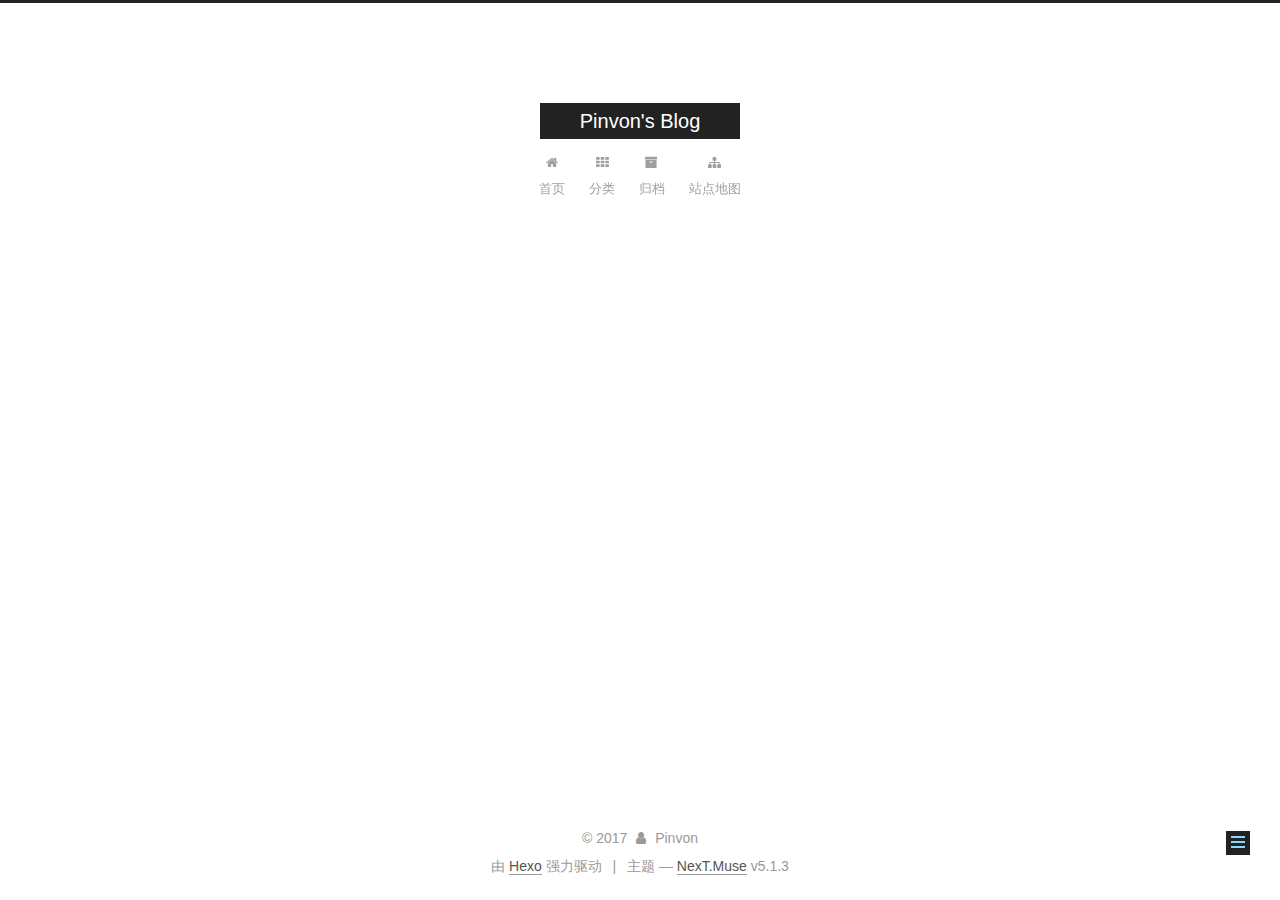
<file: categories/index.html>
<!DOCTYPE html>



  


<html class="theme-next muse use-motion" lang="zh-Hans">
<head>
  <!-- hexo-inject:begin --><!-- hexo-inject:end --><meta charset="UTF-8"/>
<meta http-equiv="X-UA-Compatible" content="IE=edge" />
<meta name="viewport" content="width=device-width, initial-scale=1, maximum-scale=1"/>
<meta name="theme-color" content="#222">









<meta http-equiv="Cache-Control" content="no-transform" />
<meta http-equiv="Cache-Control" content="no-siteapp" />
















  
  
  <link href="/lib/fancybox/source/jquery.fancybox.css?v=2.1.5" rel="stylesheet" type="text/css" />







<link href="/lib/font-awesome/css/font-awesome.min.css?v=4.6.2" rel="stylesheet" type="text/css" />

<link href="/css/main.css?v=5.1.3" rel="stylesheet" type="text/css" />


  <link rel="apple-touch-icon" sizes="180x180" href="/images/apple-touch-icon.png?v=5.1.3">


  <link rel="icon" type="image/png" sizes="32x32" href="/images/favicon-32x32.png?v=5.1.3">


  <link rel="icon" type="image/png" sizes="16x16" href="/images/favicon-16x16.png?v=5.1.3">


  <link rel="mask-icon" href="/images/logo.svg?v=5.1.3" color="#222">





  <meta name="keywords" content="Hexo, NexT" />










<meta name="description" content="所见，所闻，所思，所想">
<meta property="og:type" content="website">
<meta property="og:title" content="categories">
<meta property="og:url" content="http://yoursite.com/categories/index.html">
<meta property="og:site_name" content="Pinvon&#39;s Blog">
<meta property="og:description" content="所见，所闻，所思，所想">
<meta property="og:locale" content="zh-Hans">
<meta property="og:updated_time" content="2017-12-27T07:12:53.998Z">
<meta name="twitter:card" content="summary">
<meta name="twitter:title" content="categories">
<meta name="twitter:description" content="所见，所闻，所思，所想">



<script type="text/javascript" id="hexo.configurations">
  var NexT = window.NexT || {};
  var CONFIG = {
    root: '/',
    scheme: 'Muse',
    version: '5.1.3',
    sidebar: {"position":"left","display":"post","offset":12,"b2t":false,"scrollpercent":false,"onmobile":false},
    fancybox: true,
    tabs: true,
    motion: {"enable":true,"async":false,"transition":{"post_block":"fadeIn","post_header":"slideDownIn","post_body":"slideDownIn","coll_header":"slideLeftIn","sidebar":"slideUpIn"}},
    duoshuo: {
      userId: '0',
      author: '博主'
    },
    algolia: {
      applicationID: '',
      apiKey: '',
      indexName: '',
      hits: {"per_page":10},
      labels: {"input_placeholder":"Search for Posts","hits_empty":"We didn't find any results for the search: ${query}","hits_stats":"${hits} results found in ${time} ms"}
    }
  };
</script>



  <link rel="canonical" href="http://yoursite.com/categories/"/>





  <title>categories | Pinvon's Blog</title><!-- hexo-inject:begin --><!-- hexo-inject:end -->
  








</head>

<body itemscope itemtype="http://schema.org/WebPage" lang="zh-Hans">

  
  
    
  

  <!-- hexo-inject:begin --><!-- hexo-inject:end --><div class="container sidebar-position-left page-post-detail">
    <div class="headband"></div>

    <header id="header" class="header" itemscope itemtype="http://schema.org/WPHeader">
      <div class="header-inner"><div class="site-brand-wrapper">
  <div class="site-meta ">
    

    <div class="custom-logo-site-title">
      <a href="/"  class="brand" rel="start">
        <span class="logo-line-before"><i></i></span>
        <span class="site-title">Pinvon's Blog</span>
        <span class="logo-line-after"><i></i></span>
      </a>
    </div>
      
        <p class="site-subtitle"></p>
      
  </div>

  <div class="site-nav-toggle">
    <button>
      <span class="btn-bar"></span>
      <span class="btn-bar"></span>
      <span class="btn-bar"></span>
    </button>
  </div>
</div>

<nav class="site-nav">
  

  
    <ul id="menu" class="menu">
      
        
        <li class="menu-item menu-item-home">
          <a href="/" rel="section">
            
              <i class="menu-item-icon fa fa-fw fa-home"></i> <br />
            
            首页
          </a>
        </li>
      
        
        <li class="menu-item menu-item-categories">
          <a href="/categories/" rel="section">
            
              <i class="menu-item-icon fa fa-fw fa-th"></i> <br />
            
            分类
          </a>
        </li>
      
        
        <li class="menu-item menu-item-archives">
          <a href="/archives/" rel="section">
            
              <i class="menu-item-icon fa fa-fw fa-archive"></i> <br />
            
            归档
          </a>
        </li>
      
        
        <li class="menu-item menu-item-sitemap">
          <a href="/sitemap.xml" rel="section">
            
              <i class="menu-item-icon fa fa-fw fa-sitemap"></i> <br />
            
            站点地图
          </a>
        </li>
      

      
    </ul>
  

  
</nav>



 </div>
    </header>

    <main id="main" class="main">
      <div class="main-inner">
        <div class="content-wrap">
          <div id="content" class="content">
            

  <div id="posts" class="posts-expand">
    
    
    
    <div class="post-block page">
      <header class="post-header">

	<h1 class="post-title" itemprop="name headline">categories</h1>



</header>

      
      
      
      <div class="post-body">
        
        
          <div class="category-all-page">
            <div class="category-all-title">
                目前共计 3 个分类
            </div>
            <div class="category-all">
              <ul class="category-list"><li class="category-list-item"><a class="category-list-link" href="/categories/Hexo/">Hexo</a><span class="category-list-count">1</span></li><li class="category-list-item"><a class="category-list-link" href="/categories/每日论文/">每日论文</a><span class="category-list-count">1</span></li><li class="category-list-item"><a class="category-list-link" href="/categories/网络安全态势感知/">网络安全态势感知</a><span class="category-list-count">1</span></li></ul>
            </div>
          </div>
        
      </div>
      
      
      
    </div>
    
    
    
  </div>


          </div>
          


          

        </div>
        
          
  
  <div class="sidebar-toggle">
    <div class="sidebar-toggle-line-wrap">
      <span class="sidebar-toggle-line sidebar-toggle-line-first"></span>
      <span class="sidebar-toggle-line sidebar-toggle-line-middle"></span>
      <span class="sidebar-toggle-line sidebar-toggle-line-last"></span>
    </div>
  </div>

  <aside id="sidebar" class="sidebar">
    
    <div class="sidebar-inner">

      

      

      <section class="site-overview-wrap sidebar-panel sidebar-panel-active">
        <div class="site-overview">
          <div class="site-author motion-element" itemprop="author" itemscope itemtype="http://schema.org/Person">
            
              <img class="site-author-image" itemprop="image"
                src="/images/avatar.png"
                alt="Pinvon" />
            
              <p class="site-author-name" itemprop="name">Pinvon</p>
              <p class="site-description motion-element" itemprop="description">所见，所闻，所思，所想</p>
          </div>

          <nav class="site-state motion-element">

            
              <div class="site-state-item site-state-posts">
              
                <a href="/archives/">
              
                  <span class="site-state-item-count">3</span>
                  <span class="site-state-item-name">日志</span>
                </a>
              </div>
            

            
              
              
              <div class="site-state-item site-state-categories">
                <a href="/categories/index.html">
                  <span class="site-state-item-count">3</span>
                  <span class="site-state-item-name">分类</span>
                </a>
              </div>
            

            

          </nav>

          

          <div class="links-of-author motion-element">
            
          </div>

          
          

          
          

          

        </div>
      </section>

      

      

    </div>
  </aside>


        
      </div>
    </main>

    <footer id="footer" class="footer">
      <div class="footer-inner">
        <div class="copyright">&copy; <span itemprop="copyrightYear">2017</span>
  <span class="with-love">
    <i class="fa fa-user"></i>
  </span>
  <span class="author" itemprop="copyrightHolder">Pinvon</span>

  
</div>


  <div class="powered-by">由 <a class="theme-link" target="_blank" href="https://hexo.io">Hexo</a> 强力驱动</div>



  <span class="post-meta-divider">|</span>



  <div class="theme-info">主题 &mdash; <a class="theme-link" target="_blank" href="https://github.com/iissnan/hexo-theme-next">NexT.Muse</a> v5.1.3</div>




        







        
      </div>
    </footer>

    
      <div class="back-to-top">
        <i class="fa fa-arrow-up"></i>
        
      </div>
    

  </div>

  

<script type="text/javascript">
  if (Object.prototype.toString.call(window.Promise) !== '[object Function]') {
    window.Promise = null;
  }
</script>









  












  
  <script type="text/javascript" src="/lib/jquery/index.js?v=2.1.3"></script>

  
  <script type="text/javascript" src="/lib/fastclick/lib/fastclick.min.js?v=1.0.6"></script>

  
  <script type="text/javascript" src="/lib/jquery_lazyload/jquery.lazyload.js?v=1.9.7"></script>

  
  <script type="text/javascript" src="/lib/velocity/velocity.min.js?v=1.2.1"></script>

  
  <script type="text/javascript" src="/lib/velocity/velocity.ui.min.js?v=1.2.1"></script>

  
  <script type="text/javascript" src="/lib/fancybox/source/jquery.fancybox.pack.js?v=2.1.5"></script>


  


  <script type="text/javascript" src="/js/src/utils.js?v=5.1.3"></script>

  <script type="text/javascript" src="/js/src/motion.js?v=5.1.3"></script>



  
  

  
  <script type="text/javascript" src="/js/src/scrollspy.js?v=5.1.3"></script>
<script type="text/javascript" src="/js/src/post-details.js?v=5.1.3"></script>



  


  <script type="text/javascript" src="/js/src/bootstrap.js?v=5.1.3"></script><!-- hexo-inject:begin --><!-- hexo-inject:end -->



  


  




	





  





  








  





  

  

  

  
  


  

  

</body>
</html>
</file>
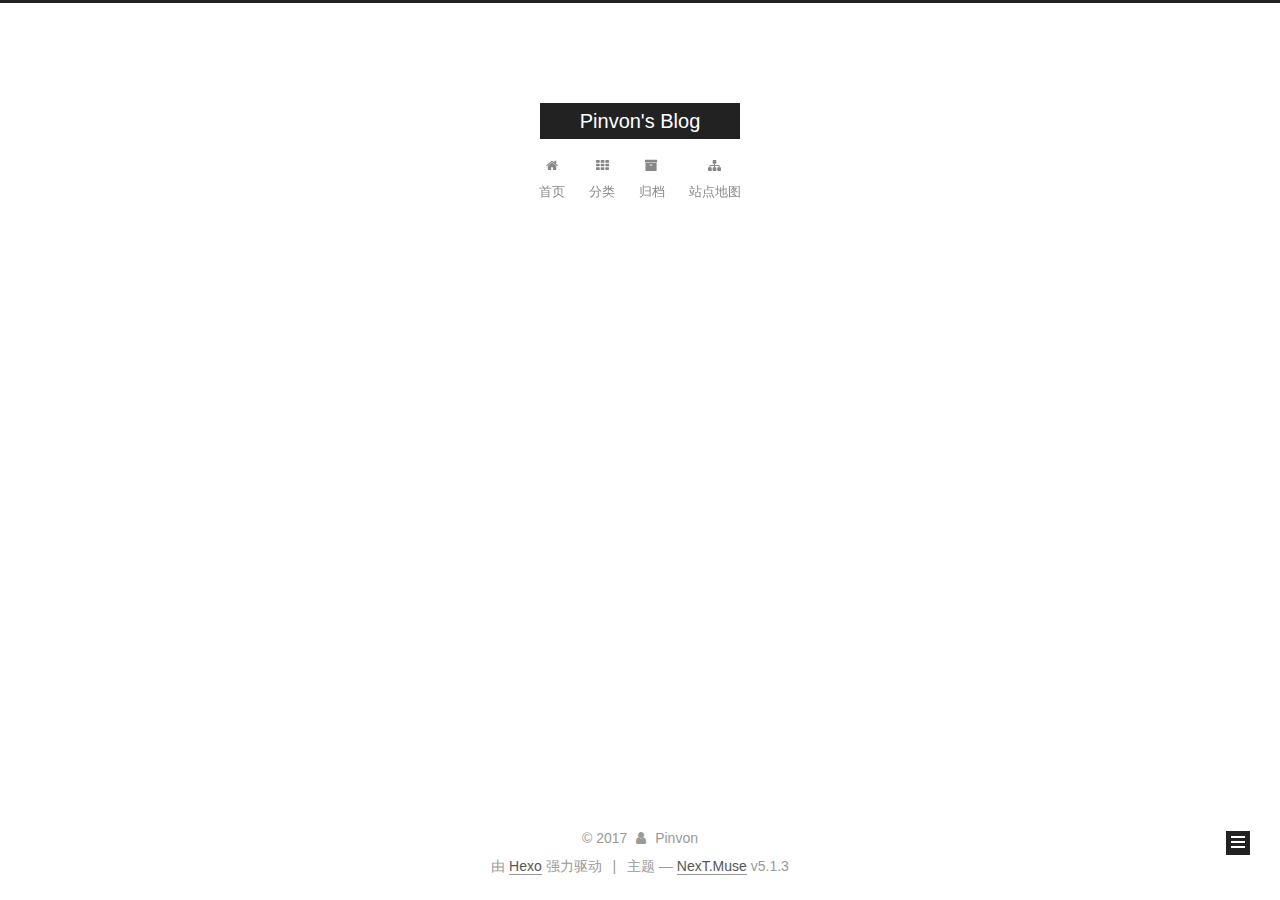
<file: archives/2017/index.html>
<!DOCTYPE html>



  


<html class="theme-next muse use-motion" lang="zh-Hans">
<head>
  <meta charset="UTF-8"/>
<meta http-equiv="X-UA-Compatible" content="IE=edge" />
<meta name="viewport" content="width=device-width, initial-scale=1, maximum-scale=1"/>
<meta name="theme-color" content="#222">









<meta http-equiv="Cache-Control" content="no-transform" />
<meta http-equiv="Cache-Control" content="no-siteapp" />
















  
  
  <link href="/lib/fancybox/source/jquery.fancybox.css?v=2.1.5" rel="stylesheet" type="text/css" />







<link href="/lib/font-awesome/css/font-awesome.min.css?v=4.6.2" rel="stylesheet" type="text/css" />

<link href="/css/main.css?v=5.1.3" rel="stylesheet" type="text/css" />


  <link rel="apple-touch-icon" sizes="180x180" href="/images/apple-touch-icon.png?v=5.1.3">


  <link rel="icon" type="image/png" sizes="32x32" href="/images/favicon-32x32.png?v=5.1.3">


  <link rel="icon" type="image/png" sizes="16x16" href="/images/favicon-16x16.png?v=5.1.3">


  <link rel="mask-icon" href="/images/logo.svg?v=5.1.3" color="#222">





  <meta name="keywords" content="Hexo, NexT" />










<meta name="description" content="所见，所闻，所思，所想">
<meta property="og:type" content="website">
<meta property="og:title" content="Pinvon&#39;s Blog">
<meta property="og:url" content="http://yoursite.com/archives/2017/index.html">
<meta property="og:site_name" content="Pinvon&#39;s Blog">
<meta property="og:description" content="所见，所闻，所思，所想">
<meta property="og:locale" content="zh-Hans">
<meta name="twitter:card" content="summary">
<meta name="twitter:title" content="Pinvon&#39;s Blog">
<meta name="twitter:description" content="所见，所闻，所思，所想">



<script type="text/javascript" id="hexo.configurations">
  var NexT = window.NexT || {};
  var CONFIG = {
    root: '/',
    scheme: 'Muse',
    version: '5.1.3',
    sidebar: {"position":"left","display":"post","offset":12,"b2t":false,"scrollpercent":false,"onmobile":false},
    fancybox: true,
    tabs: true,
    motion: {"enable":true,"async":false,"transition":{"post_block":"fadeIn","post_header":"slideDownIn","post_body":"slideDownIn","coll_header":"slideLeftIn","sidebar":"slideUpIn"}},
    duoshuo: {
      userId: '0',
      author: '博主'
    },
    algolia: {
      applicationID: '',
      apiKey: '',
      indexName: '',
      hits: {"per_page":10},
      labels: {"input_placeholder":"Search for Posts","hits_empty":"We didn't find any results for the search: ${query}","hits_stats":"${hits} results found in ${time} ms"}
    }
  };
</script>



  <link rel="canonical" href="http://yoursite.com/archives/2017/"/>





  <title>归档 | Pinvon's Blog</title>
  








</head>

<body itemscope itemtype="http://schema.org/WebPage" lang="zh-Hans">

  
  
    
  

  <div class="container sidebar-position-left page-archive">
    <div class="headband"></div>

    <header id="header" class="header" itemscope itemtype="http://schema.org/WPHeader">
      <div class="header-inner"><div class="site-brand-wrapper">
  <div class="site-meta ">
    

    <div class="custom-logo-site-title">
      <a href="/"  class="brand" rel="start">
        <span class="logo-line-before"><i></i></span>
        <span class="site-title">Pinvon's Blog</span>
        <span class="logo-line-after"><i></i></span>
      </a>
    </div>
      
        <p class="site-subtitle"></p>
      
  </div>

  <div class="site-nav-toggle">
    <button>
      <span class="btn-bar"></span>
      <span class="btn-bar"></span>
      <span class="btn-bar"></span>
    </button>
  </div>
</div>

<nav class="site-nav">
  

  
    <ul id="menu" class="menu">
      
        
        <li class="menu-item menu-item-home">
          <a href="/" rel="section">
            
              <i class="menu-item-icon fa fa-fw fa-home"></i> <br />
            
            首页
          </a>
        </li>
      
        
        <li class="menu-item menu-item-categories">
          <a href="/categories/" rel="section">
            
              <i class="menu-item-icon fa fa-fw fa-th"></i> <br />
            
            分类
          </a>
        </li>
      
        
        <li class="menu-item menu-item-archives">
          <a href="/archives/" rel="section">
            
              <i class="menu-item-icon fa fa-fw fa-archive"></i> <br />
            
            归档
          </a>
        </li>
      
        
        <li class="menu-item menu-item-sitemap">
          <a href="/sitemap.xml" rel="section">
            
              <i class="menu-item-icon fa fa-fw fa-sitemap"></i> <br />
            
            站点地图
          </a>
        </li>
      

      
    </ul>
  

  
</nav>



 </div>
    </header>

    <main id="main" class="main">
      <div class="main-inner">
        <div class="content-wrap">
          <div id="content" class="content">
            

  
  
  
  <div class="post-block archive">
    <div id="posts" class="posts-collapse">
      <span class="archive-move-on"></span>

      <span class="archive-page-counter">
        
        
        
          
        
        嗯..! 目前共计 1 篇日志。 继续努力。
      </span>

      

        
        
        

        
          
          <div class="collection-title">
            <h1 class="archive-year" id="archive-year-2017">2017</h1>
          </div>
        
        

        

  <article class="post post-type-normal" itemscope itemtype="http://schema.org/Article">
    <header class="post-header">

      <h2 class="post-title">
        
            <a class="post-title-link" href="/2017/12/27/Github-Pages-Hexo-博客搭建/" itemprop="url">
              
                <span itemprop="name">Github Pages + Hexo 博客搭建</span>
              
            </a>
        
      </h2>

      <div class="post-meta">
        <time class="post-time" itemprop="dateCreated"
              datetime="2017-12-27T14:22:58+08:00"
              content="2017-12-27" >
          12-27
        </time>
      </div>

    </header>
  </article>



      

    </div>
  </div>
  
  
  

  



          </div>
          


          

        </div>
        
          
  
  <div class="sidebar-toggle">
    <div class="sidebar-toggle-line-wrap">
      <span class="sidebar-toggle-line sidebar-toggle-line-first"></span>
      <span class="sidebar-toggle-line sidebar-toggle-line-middle"></span>
      <span class="sidebar-toggle-line sidebar-toggle-line-last"></span>
    </div>
  </div>

  <aside id="sidebar" class="sidebar">
    
    <div class="sidebar-inner">

      

      

      <section class="site-overview-wrap sidebar-panel sidebar-panel-active">
        <div class="site-overview">
          <div class="site-author motion-element" itemprop="author" itemscope itemtype="http://schema.org/Person">
            
              <img class="site-author-image" itemprop="image"
                src="/images/avatar.png"
                alt="Pinvon" />
            
              <p class="site-author-name" itemprop="name">Pinvon</p>
              <p class="site-description motion-element" itemprop="description">所见，所闻，所思，所想</p>
          </div>

          <nav class="site-state motion-element">

            
              <div class="site-state-item site-state-posts">
              
                <a href="/archives/">
              
                  <span class="site-state-item-count">1</span>
                  <span class="site-state-item-name">日志</span>
                </a>
              </div>
            

            
              
              
              <div class="site-state-item site-state-categories">
                <a href="/categories/index.html">
                  <span class="site-state-item-count">2</span>
                  <span class="site-state-item-name">分类</span>
                </a>
              </div>
            

            

          </nav>

          

          <div class="links-of-author motion-element">
            
          </div>

          
          

          
          

          

        </div>
      </section>

      

      

    </div>
  </aside>


        
      </div>
    </main>

    <footer id="footer" class="footer">
      <div class="footer-inner">
        <div class="copyright">&copy; <span itemprop="copyrightYear">2017</span>
  <span class="with-love">
    <i class="fa fa-user"></i>
  </span>
  <span class="author" itemprop="copyrightHolder">Pinvon</span>

  
</div>


  <div class="powered-by">由 <a class="theme-link" target="_blank" href="https://hexo.io">Hexo</a> 强力驱动</div>



  <span class="post-meta-divider">|</span>



  <div class="theme-info">主题 &mdash; <a class="theme-link" target="_blank" href="https://github.com/iissnan/hexo-theme-next">NexT.Muse</a> v5.1.3</div>




        







        
      </div>
    </footer>

    
      <div class="back-to-top">
        <i class="fa fa-arrow-up"></i>
        
      </div>
    

  </div>

  

<script type="text/javascript">
  if (Object.prototype.toString.call(window.Promise) !== '[object Function]') {
    window.Promise = null;
  }
</script>









  












  
  <script type="text/javascript" src="/lib/jquery/index.js?v=2.1.3"></script>

  
  <script type="text/javascript" src="/lib/fastclick/lib/fastclick.min.js?v=1.0.6"></script>

  
  <script type="text/javascript" src="/lib/jquery_lazyload/jquery.lazyload.js?v=1.9.7"></script>

  
  <script type="text/javascript" src="/lib/velocity/velocity.min.js?v=1.2.1"></script>

  
  <script type="text/javascript" src="/lib/velocity/velocity.ui.min.js?v=1.2.1"></script>

  
  <script type="text/javascript" src="/lib/fancybox/source/jquery.fancybox.pack.js?v=2.1.5"></script>


  


  <script type="text/javascript" src="/js/src/utils.js?v=5.1.3"></script>

  <script type="text/javascript" src="/js/src/motion.js?v=5.1.3"></script>



  
  

  

  


  <script type="text/javascript" src="/js/src/bootstrap.js?v=5.1.3"></script>



  


  




	





  





  








  





  

  

  

  

  

  

</body>
</html>
</file>
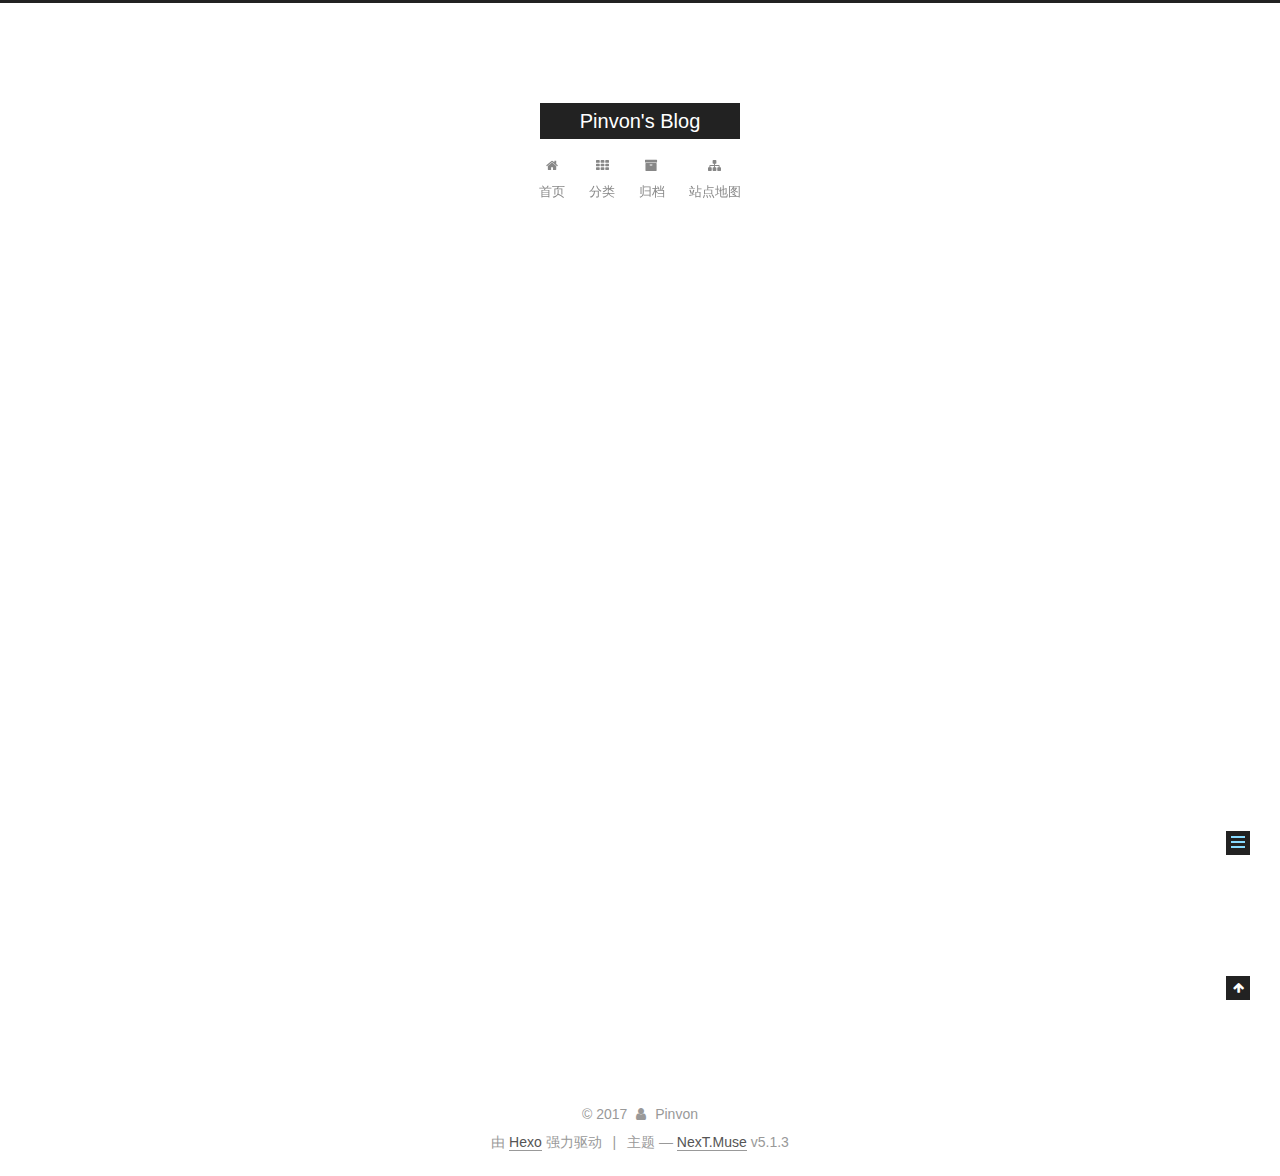
<file: 2017/12/27/A-predictive-framework-for-cyber-security-analytics-using-attack-graphs/index.html>
<!DOCTYPE html>



  


<html class="theme-next muse use-motion" lang="zh-Hans">
<head>
  <!-- hexo-inject:begin --><!-- hexo-inject:end --><meta charset="UTF-8"/>
<meta http-equiv="X-UA-Compatible" content="IE=edge" />
<meta name="viewport" content="width=device-width, initial-scale=1, maximum-scale=1"/>
<meta name="theme-color" content="#222">









<meta http-equiv="Cache-Control" content="no-transform" />
<meta http-equiv="Cache-Control" content="no-siteapp" />
















  
  
  <link href="/lib/fancybox/source/jquery.fancybox.css?v=2.1.5" rel="stylesheet" type="text/css" />







<link href="/lib/font-awesome/css/font-awesome.min.css?v=4.6.2" rel="stylesheet" type="text/css" />

<link href="/css/main.css?v=5.1.3" rel="stylesheet" type="text/css" />


  <link rel="apple-touch-icon" sizes="180x180" href="/images/apple-touch-icon.png?v=5.1.3">


  <link rel="icon" type="image/png" sizes="32x32" href="/images/favicon-32x32.png?v=5.1.3">


  <link rel="icon" type="image/png" sizes="16x16" href="/images/favicon-16x16.png?v=5.1.3">


  <link rel="mask-icon" href="/images/logo.svg?v=5.1.3" color="#222">





  <meta name="keywords" content="Hexo, NexT" />










<meta name="description" content="A predictive framework for cyber security analytics using attack graphs摘要 问题：不足以为企业提供风险管理决策。  方案：随机安全框架，考虑了漏洞在一定时间内会变化的情况下，对安全状态进行量化。  创新点：目前攻击图方面的研究，没有将漏洞会随时间变化的情况考虑在内。  nonhomogeneous model（非均匀框架），包">
<meta property="og:type" content="article">
<meta property="og:title" content="A predictive framework for cyber security analytics using attack graphs">
<meta property="og:url" content="http://yoursite.com/2017/12/27/A-predictive-framework-for-cyber-security-analytics-using-attack-graphs/index.html">
<meta property="og:site_name" content="Pinvon&#39;s Blog">
<meta property="og:description" content="A predictive framework for cyber security analytics using attack graphs摘要 问题：不足以为企业提供风险管理决策。  方案：随机安全框架，考虑了漏洞在一定时间内会变化的情况下，对安全状态进行量化。  创新点：目前攻击图方面的研究，没有将漏洞会随时间变化的情况考虑在内。  nonhomogeneous model（非均匀框架），包">
<meta property="og:locale" content="zh-Hans">
<meta property="og:updated_time" content="2017-12-27T14:54:27.099Z">
<meta name="twitter:card" content="summary">
<meta name="twitter:title" content="A predictive framework for cyber security analytics using attack graphs">
<meta name="twitter:description" content="A predictive framework for cyber security analytics using attack graphs摘要 问题：不足以为企业提供风险管理决策。  方案：随机安全框架，考虑了漏洞在一定时间内会变化的情况下，对安全状态进行量化。  创新点：目前攻击图方面的研究，没有将漏洞会随时间变化的情况考虑在内。  nonhomogeneous model（非均匀框架），包">



<script type="text/javascript" id="hexo.configurations">
  var NexT = window.NexT || {};
  var CONFIG = {
    root: '/',
    scheme: 'Muse',
    version: '5.1.3',
    sidebar: {"position":"left","display":"post","offset":12,"b2t":false,"scrollpercent":false,"onmobile":false},
    fancybox: true,
    tabs: true,
    motion: {"enable":true,"async":false,"transition":{"post_block":"fadeIn","post_header":"slideDownIn","post_body":"slideDownIn","coll_header":"slideLeftIn","sidebar":"slideUpIn"}},
    duoshuo: {
      userId: '0',
      author: '博主'
    },
    algolia: {
      applicationID: '',
      apiKey: '',
      indexName: '',
      hits: {"per_page":10},
      labels: {"input_placeholder":"Search for Posts","hits_empty":"We didn't find any results for the search: ${query}","hits_stats":"${hits} results found in ${time} ms"}
    }
  };
</script>



  <link rel="canonical" href="http://yoursite.com/2017/12/27/A-predictive-framework-for-cyber-security-analytics-using-attack-graphs/"/>





  <title>A predictive framework for cyber security analytics using attack graphs | Pinvon's Blog</title><!-- hexo-inject:begin --><!-- hexo-inject:end -->
  








</head>

<body itemscope itemtype="http://schema.org/WebPage" lang="zh-Hans">

  
  
    
  

  <!-- hexo-inject:begin --><!-- hexo-inject:end --><div class="container sidebar-position-left page-post-detail">
    <div class="headband"></div>

    <header id="header" class="header" itemscope itemtype="http://schema.org/WPHeader">
      <div class="header-inner"><div class="site-brand-wrapper">
  <div class="site-meta ">
    

    <div class="custom-logo-site-title">
      <a href="/"  class="brand" rel="start">
        <span class="logo-line-before"><i></i></span>
        <span class="site-title">Pinvon's Blog</span>
        <span class="logo-line-after"><i></i></span>
      </a>
    </div>
      
        <p class="site-subtitle"></p>
      
  </div>

  <div class="site-nav-toggle">
    <button>
      <span class="btn-bar"></span>
      <span class="btn-bar"></span>
      <span class="btn-bar"></span>
    </button>
  </div>
</div>

<nav class="site-nav">
  

  
    <ul id="menu" class="menu">
      
        
        <li class="menu-item menu-item-home">
          <a href="/" rel="section">
            
              <i class="menu-item-icon fa fa-fw fa-home"></i> <br />
            
            首页
          </a>
        </li>
      
        
        <li class="menu-item menu-item-categories">
          <a href="/categories/" rel="section">
            
              <i class="menu-item-icon fa fa-fw fa-th"></i> <br />
            
            分类
          </a>
        </li>
      
        
        <li class="menu-item menu-item-archives">
          <a href="/archives/" rel="section">
            
              <i class="menu-item-icon fa fa-fw fa-archive"></i> <br />
            
            归档
          </a>
        </li>
      
        
        <li class="menu-item menu-item-sitemap">
          <a href="/sitemap.xml" rel="section">
            
              <i class="menu-item-icon fa fa-fw fa-sitemap"></i> <br />
            
            站点地图
          </a>
        </li>
      

      
    </ul>
  

  
</nav>



 </div>
    </header>

    <main id="main" class="main">
      <div class="main-inner">
        <div class="content-wrap">
          <div id="content" class="content">
            

  <div id="posts" class="posts-expand">
    

  

  
  
  

  <article class="post post-type-normal" itemscope itemtype="http://schema.org/Article">
  
  
  
  <div class="post-block">
    <link itemprop="mainEntityOfPage" href="http://yoursite.com/2017/12/27/A-predictive-framework-for-cyber-security-analytics-using-attack-graphs/">

    <span hidden itemprop="author" itemscope itemtype="http://schema.org/Person">
      <meta itemprop="name" content="Pinvon">
      <meta itemprop="description" content="">
      <meta itemprop="image" content="/images/avatar.png">
    </span>

    <span hidden itemprop="publisher" itemscope itemtype="http://schema.org/Organization">
      <meta itemprop="name" content="Pinvon's Blog">
    </span>

    
      <header class="post-header">

        
        
          <h1 class="post-title" itemprop="name headline">A predictive framework for cyber security analytics using attack graphs</h1>
        

        <div class="post-meta">
          <span class="post-time">
            
              <span class="post-meta-item-icon">
                <i class="fa fa-calendar-o"></i>
              </span>
              
                <span class="post-meta-item-text">发表于</span>
              
              <time title="创建于" itemprop="dateCreated datePublished" datetime="2017-12-27T22:16:02+08:00">
                2017-12-27
              </time>
            

            

            
          </span>

          
            <span class="post-category" >
            
              <span class="post-meta-divider">|</span>
            
              <span class="post-meta-item-icon">
                <i class="fa fa-folder-o"></i>
              </span>
              
                <span class="post-meta-item-text">分类于</span>
              
              
                <span itemprop="about" itemscope itemtype="http://schema.org/Thing">
                  <a href="/categories/每日论文/" itemprop="url" rel="index">
                    <span itemprop="name">每日论文</span>
                  </a>
                </span>

                
                
              
            </span>
          

          
            
          

          
          

          

          

          

        </div>
      </header>
    

    
    
    
    <div class="post-body" itemprop="articleBody">

      
      

      
        <h1 id="A-predictive-framework-for-cyber-security-analytics-using-attack-graphs"><a href="#A-predictive-framework-for-cyber-security-analytics-using-attack-graphs" class="headerlink" title="A predictive framework for cyber security analytics using attack graphs"></a>A predictive framework for cyber security analytics using attack graphs</h1><h2 id="摘要"><a href="#摘要" class="headerlink" title="摘要"></a>摘要</h2><ul>
<li><p>问题：不足以为企业提供风险管理决策。</p>
</li>
<li><p>方案：随机安全框架，考虑了漏洞在一定时间内会变化的情况下，对安全状态进行量化。</p>
</li>
<li>创新点：目前攻击图方面的研究，没有将漏洞会随时间变化的情况考虑在内。</li>
</ul>
<p>nonhomogeneous model（非均匀框架），包含了与漏洞年龄相关的时间，使用Frei’s Vulnerability Lifecycle model来估计daily transition-probability matrices（每日转换概率矩阵），使用可信CVSS度量域来分析给定网络所有漏洞的可利用性和造成的影响。</p>
<h2 id="生词"><a href="#生词" class="headerlink" title="生词"></a>生词</h2><p>adequately 足够<br>stochastic 随机</p>

      
    </div>
    
    
    

    

    

    

    <footer class="post-footer">
      

      
      
      

      
        <div class="post-nav">
          <div class="post-nav-next post-nav-item">
            
              <a href="/2017/12/27/Github-Pages-Hexo-博客搭建/" rel="next" title="Github Pages + Hexo 博客搭建">
                <i class="fa fa-chevron-left"></i> Github Pages + Hexo 博客搭建
              </a>
            
          </div>

          <span class="post-nav-divider"></span>

          <div class="post-nav-prev post-nav-item">
            
              <a href="/2017/12/28/网络安全态势预测/" rel="prev" title="网络安全态势预测">
                网络安全态势预测 <i class="fa fa-chevron-right"></i>
              </a>
            
          </div>
        </div>
      

      
      
    </footer>
  </div>
  
  
  
  </article>



    <div class="post-spread">
      
    </div>
  </div>


          </div>
          


          
  


        </div>
        
          
  
  <div class="sidebar-toggle">
    <div class="sidebar-toggle-line-wrap">
      <span class="sidebar-toggle-line sidebar-toggle-line-first"></span>
      <span class="sidebar-toggle-line sidebar-toggle-line-middle"></span>
      <span class="sidebar-toggle-line sidebar-toggle-line-last"></span>
    </div>
  </div>

  <aside id="sidebar" class="sidebar">
    
    <div class="sidebar-inner">

      

      
        <ul class="sidebar-nav motion-element">
          <li class="sidebar-nav-toc sidebar-nav-active" data-target="post-toc-wrap">
            文章目录
          </li>
          <li class="sidebar-nav-overview" data-target="site-overview-wrap">
            站点概览
          </li>
        </ul>
      

      <section class="site-overview-wrap sidebar-panel">
        <div class="site-overview">
          <div class="site-author motion-element" itemprop="author" itemscope itemtype="http://schema.org/Person">
            
              <img class="site-author-image" itemprop="image"
                src="/images/avatar.png"
                alt="Pinvon" />
            
              <p class="site-author-name" itemprop="name">Pinvon</p>
              <p class="site-description motion-element" itemprop="description">所见，所闻，所思，所想</p>
          </div>

          <nav class="site-state motion-element">

            
              <div class="site-state-item site-state-posts">
              
                <a href="/archives/">
              
                  <span class="site-state-item-count">3</span>
                  <span class="site-state-item-name">日志</span>
                </a>
              </div>
            

            
              
              
              <div class="site-state-item site-state-categories">
                <a href="/categories/index.html">
                  <span class="site-state-item-count">3</span>
                  <span class="site-state-item-name">分类</span>
                </a>
              </div>
            

            

          </nav>

          

          <div class="links-of-author motion-element">
            
          </div>

          
          

          
          

          

        </div>
      </section>

      
      <!--noindex-->
        <section class="post-toc-wrap motion-element sidebar-panel sidebar-panel-active">
          <div class="post-toc">

            
              
            

            
              <div class="post-toc-content"><ol class="nav"><li class="nav-item nav-level-1"><a class="nav-link" href="#A-predictive-framework-for-cyber-security-analytics-using-attack-graphs"><span class="nav-number">1.</span> <span class="nav-text">A predictive framework for cyber security analytics using attack graphs</span></a><ol class="nav-child"><li class="nav-item nav-level-2"><a class="nav-link" href="#摘要"><span class="nav-number">1.1.</span> <span class="nav-text">摘要</span></a></li><li class="nav-item nav-level-2"><a class="nav-link" href="#生词"><span class="nav-number">1.2.</span> <span class="nav-text">生词</span></a></li></ol></li></ol></div>
            

          </div>
        </section>
      <!--/noindex-->
      

      

    </div>
  </aside>


        
      </div>
    </main>

    <footer id="footer" class="footer">
      <div class="footer-inner">
        <div class="copyright">&copy; <span itemprop="copyrightYear">2017</span>
  <span class="with-love">
    <i class="fa fa-user"></i>
  </span>
  <span class="author" itemprop="copyrightHolder">Pinvon</span>

  
</div>


  <div class="powered-by">由 <a class="theme-link" target="_blank" href="https://hexo.io">Hexo</a> 强力驱动</div>



  <span class="post-meta-divider">|</span>



  <div class="theme-info">主题 &mdash; <a class="theme-link" target="_blank" href="https://github.com/iissnan/hexo-theme-next">NexT.Muse</a> v5.1.3</div>




        







        
      </div>
    </footer>

    
      <div class="back-to-top">
        <i class="fa fa-arrow-up"></i>
        
      </div>
    

  </div>

  

<script type="text/javascript">
  if (Object.prototype.toString.call(window.Promise) !== '[object Function]') {
    window.Promise = null;
  }
</script>









  












  
  <script type="text/javascript" src="/lib/jquery/index.js?v=2.1.3"></script>

  
  <script type="text/javascript" src="/lib/fastclick/lib/fastclick.min.js?v=1.0.6"></script>

  
  <script type="text/javascript" src="/lib/jquery_lazyload/jquery.lazyload.js?v=1.9.7"></script>

  
  <script type="text/javascript" src="/lib/velocity/velocity.min.js?v=1.2.1"></script>

  
  <script type="text/javascript" src="/lib/velocity/velocity.ui.min.js?v=1.2.1"></script>

  
  <script type="text/javascript" src="/lib/fancybox/source/jquery.fancybox.pack.js?v=2.1.5"></script>


  


  <script type="text/javascript" src="/js/src/utils.js?v=5.1.3"></script>

  <script type="text/javascript" src="/js/src/motion.js?v=5.1.3"></script>



  
  

  
  <script type="text/javascript" src="/js/src/scrollspy.js?v=5.1.3"></script>
<script type="text/javascript" src="/js/src/post-details.js?v=5.1.3"></script>



  


  <script type="text/javascript" src="/js/src/bootstrap.js?v=5.1.3"></script><!-- hexo-inject:begin --><!-- hexo-inject:end -->



  


  




	





  





  








  





  

  

  

  
  


  

  

</body>
</html>
</file>
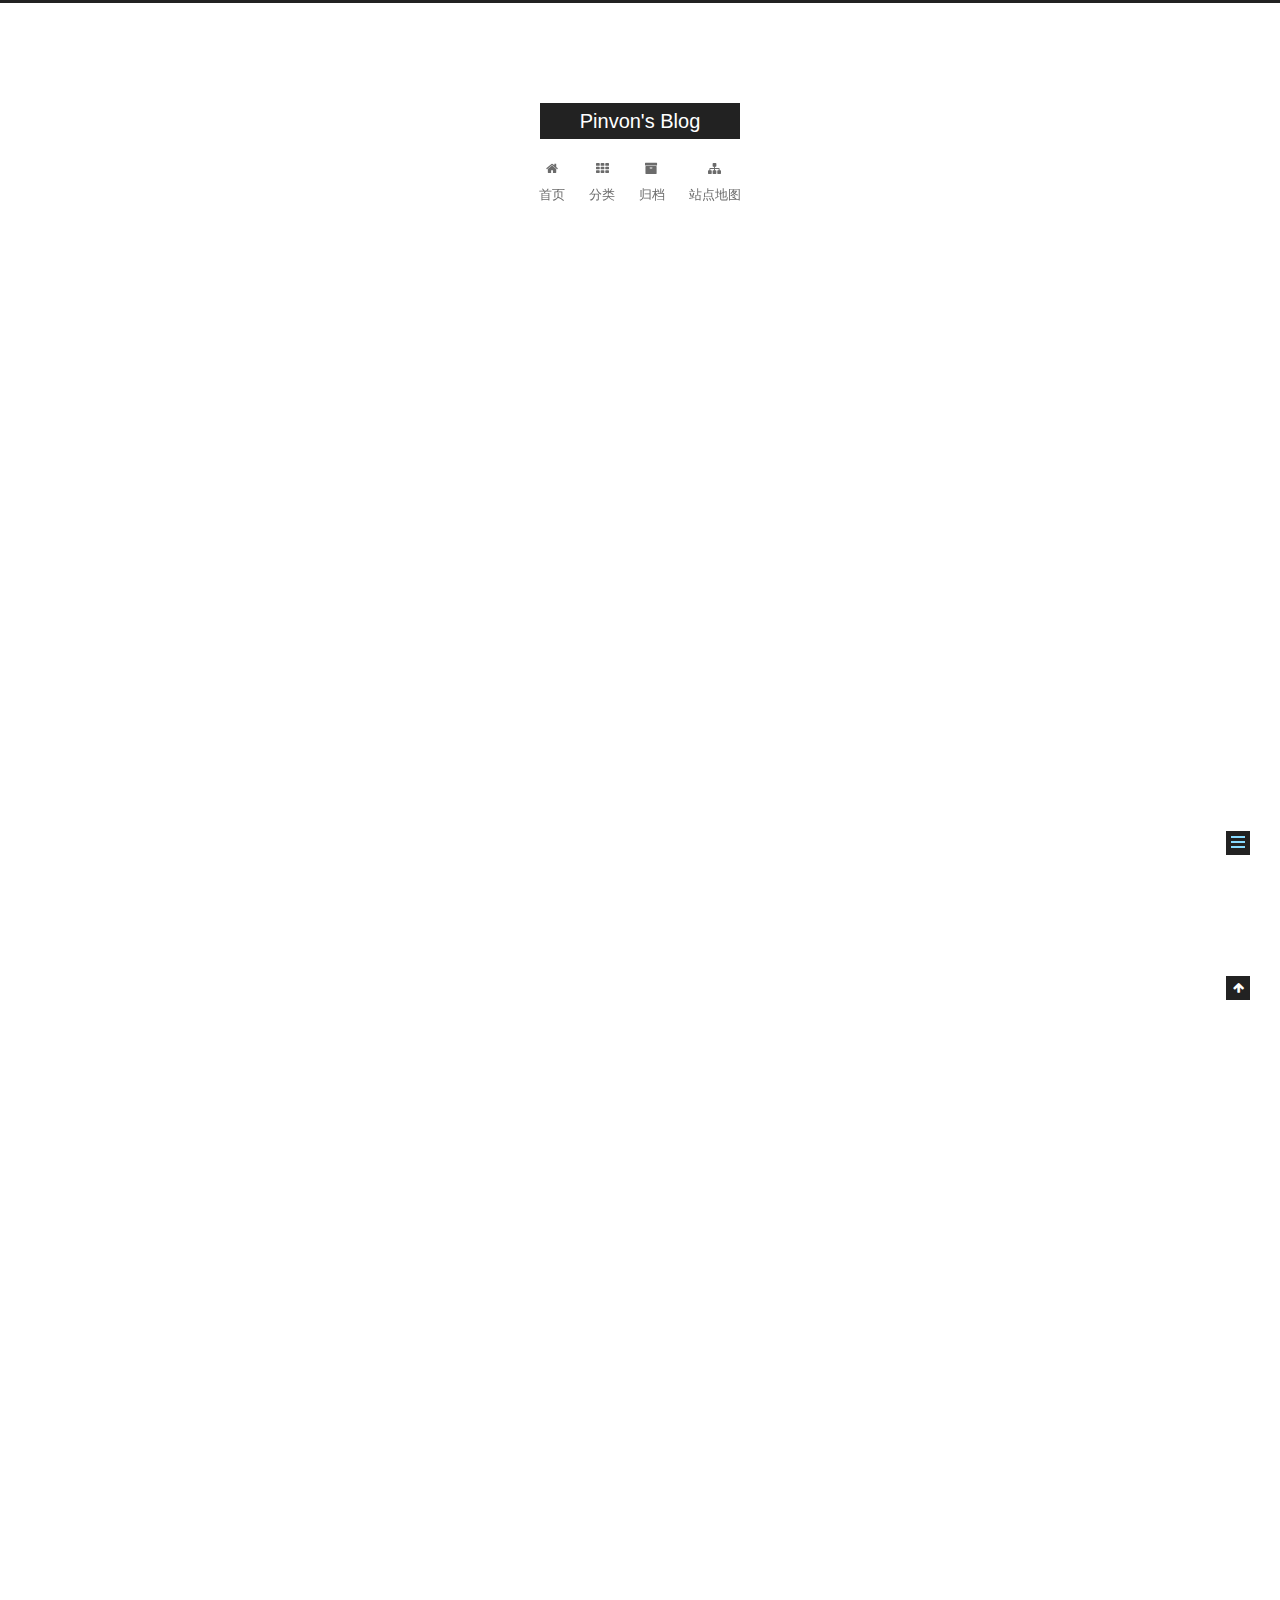
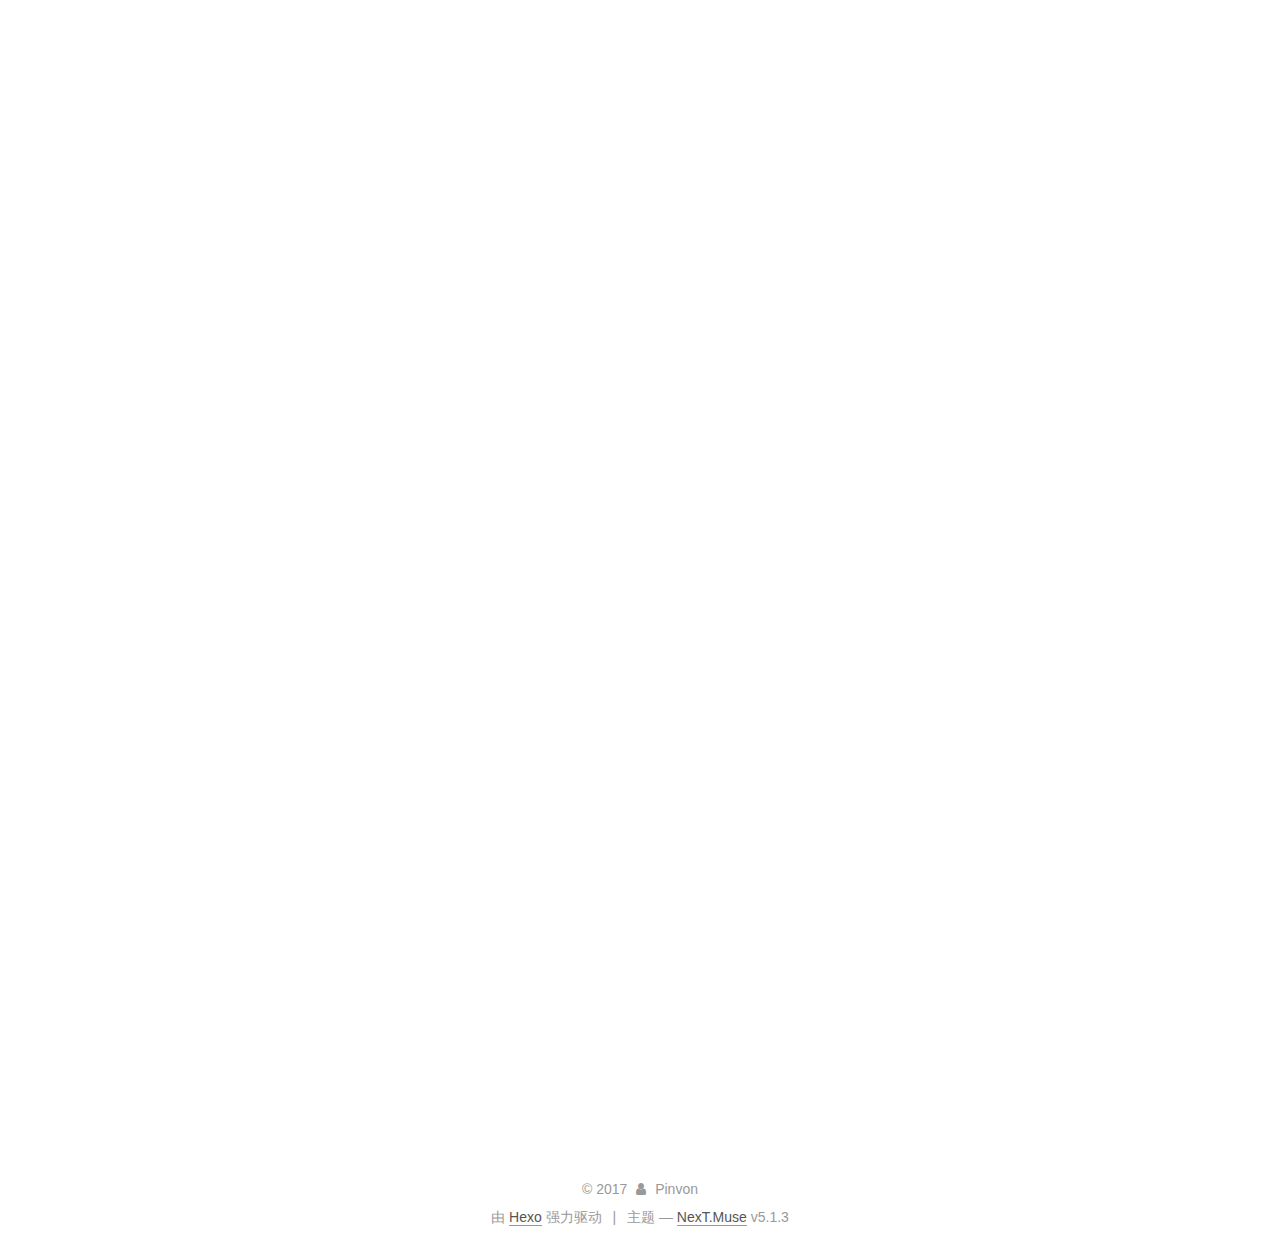
<file: 2017/12/27/Github-Pages-Hexo-博客搭建/index.html>
<!DOCTYPE html>



  


<html class="theme-next muse use-motion" lang="zh-Hans">
<head>
  <!-- hexo-inject:begin --><!-- hexo-inject:end --><meta charset="UTF-8"/>
<meta http-equiv="X-UA-Compatible" content="IE=edge" />
<meta name="viewport" content="width=device-width, initial-scale=1, maximum-scale=1"/>
<meta name="theme-color" content="#222">









<meta http-equiv="Cache-Control" content="no-transform" />
<meta http-equiv="Cache-Control" content="no-siteapp" />
















  
  
  <link href="/lib/fancybox/source/jquery.fancybox.css?v=2.1.5" rel="stylesheet" type="text/css" />







<link href="/lib/font-awesome/css/font-awesome.min.css?v=4.6.2" rel="stylesheet" type="text/css" />

<link href="/css/main.css?v=5.1.3" rel="stylesheet" type="text/css" />


  <link rel="apple-touch-icon" sizes="180x180" href="/images/apple-touch-icon.png?v=5.1.3">


  <link rel="icon" type="image/png" sizes="32x32" href="/images/favicon-32x32.png?v=5.1.3">


  <link rel="icon" type="image/png" sizes="16x16" href="/images/favicon-16x16.png?v=5.1.3">


  <link rel="mask-icon" href="/images/logo.svg?v=5.1.3" color="#222">





  <meta name="keywords" content="Hexo, NexT" />










<meta name="description" content="Github Pages + Hexo 搭建博客 概述使用github pages + hexo搭建博客，首先需要搭建node.js（支持hexo）和git（支持github pages）环境。 node.jsWindows Node.js下载，安装。  查看环境变量是否配置成功： 12node -vnpm -v   Ubuntu1234curl -o- https://raw.githubuse">
<meta property="og:type" content="article">
<meta property="og:title" content="Github Pages + Hexo 博客搭建">
<meta property="og:url" content="http://yoursite.com/2017/12/27/Github-Pages-Hexo-博客搭建/index.html">
<meta property="og:site_name" content="Pinvon&#39;s Blog">
<meta property="og:description" content="Github Pages + Hexo 搭建博客 概述使用github pages + hexo搭建博客，首先需要搭建node.js（支持hexo）和git（支持github pages）环境。 node.jsWindows Node.js下载，安装。  查看环境变量是否配置成功： 12node -vnpm -v   Ubuntu1234curl -o- https://raw.githubuse">
<meta property="og:locale" content="zh-Hans">
<meta property="og:updated_time" content="2017-12-27T13:20:10.268Z">
<meta name="twitter:card" content="summary">
<meta name="twitter:title" content="Github Pages + Hexo 博客搭建">
<meta name="twitter:description" content="Github Pages + Hexo 搭建博客 概述使用github pages + hexo搭建博客，首先需要搭建node.js（支持hexo）和git（支持github pages）环境。 node.jsWindows Node.js下载，安装。  查看环境变量是否配置成功： 12node -vnpm -v   Ubuntu1234curl -o- https://raw.githubuse">



<script type="text/javascript" id="hexo.configurations">
  var NexT = window.NexT || {};
  var CONFIG = {
    root: '/',
    scheme: 'Muse',
    version: '5.1.3',
    sidebar: {"position":"left","display":"post","offset":12,"b2t":false,"scrollpercent":false,"onmobile":false},
    fancybox: true,
    tabs: true,
    motion: {"enable":true,"async":false,"transition":{"post_block":"fadeIn","post_header":"slideDownIn","post_body":"slideDownIn","coll_header":"slideLeftIn","sidebar":"slideUpIn"}},
    duoshuo: {
      userId: '0',
      author: '博主'
    },
    algolia: {
      applicationID: '',
      apiKey: '',
      indexName: '',
      hits: {"per_page":10},
      labels: {"input_placeholder":"Search for Posts","hits_empty":"We didn't find any results for the search: ${query}","hits_stats":"${hits} results found in ${time} ms"}
    }
  };
</script>



  <link rel="canonical" href="http://yoursite.com/2017/12/27/Github-Pages-Hexo-博客搭建/"/>





  <title>Github Pages + Hexo 博客搭建 | Pinvon's Blog</title><!-- hexo-inject:begin --><!-- hexo-inject:end -->
  








</head>

<body itemscope itemtype="http://schema.org/WebPage" lang="zh-Hans">

  
  
    
  

  <!-- hexo-inject:begin --><!-- hexo-inject:end --><div class="container sidebar-position-left page-post-detail">
    <div class="headband"></div>

    <header id="header" class="header" itemscope itemtype="http://schema.org/WPHeader">
      <div class="header-inner"><div class="site-brand-wrapper">
  <div class="site-meta ">
    

    <div class="custom-logo-site-title">
      <a href="/"  class="brand" rel="start">
        <span class="logo-line-before"><i></i></span>
        <span class="site-title">Pinvon's Blog</span>
        <span class="logo-line-after"><i></i></span>
      </a>
    </div>
      
        <p class="site-subtitle"></p>
      
  </div>

  <div class="site-nav-toggle">
    <button>
      <span class="btn-bar"></span>
      <span class="btn-bar"></span>
      <span class="btn-bar"></span>
    </button>
  </div>
</div>

<nav class="site-nav">
  

  
    <ul id="menu" class="menu">
      
        
        <li class="menu-item menu-item-home">
          <a href="/" rel="section">
            
              <i class="menu-item-icon fa fa-fw fa-home"></i> <br />
            
            首页
          </a>
        </li>
      
        
        <li class="menu-item menu-item-categories">
          <a href="/categories/" rel="section">
            
              <i class="menu-item-icon fa fa-fw fa-th"></i> <br />
            
            分类
          </a>
        </li>
      
        
        <li class="menu-item menu-item-archives">
          <a href="/archives/" rel="section">
            
              <i class="menu-item-icon fa fa-fw fa-archive"></i> <br />
            
            归档
          </a>
        </li>
      
        
        <li class="menu-item menu-item-sitemap">
          <a href="/sitemap.xml" rel="section">
            
              <i class="menu-item-icon fa fa-fw fa-sitemap"></i> <br />
            
            站点地图
          </a>
        </li>
      

      
    </ul>
  

  
</nav>



 </div>
    </header>

    <main id="main" class="main">
      <div class="main-inner">
        <div class="content-wrap">
          <div id="content" class="content">
            

  <div id="posts" class="posts-expand">
    

  

  
  
  

  <article class="post post-type-normal" itemscope itemtype="http://schema.org/Article">
  
  
  
  <div class="post-block">
    <link itemprop="mainEntityOfPage" href="http://yoursite.com/2017/12/27/Github-Pages-Hexo-博客搭建/">

    <span hidden itemprop="author" itemscope itemtype="http://schema.org/Person">
      <meta itemprop="name" content="Pinvon">
      <meta itemprop="description" content="">
      <meta itemprop="image" content="/images/avatar.png">
    </span>

    <span hidden itemprop="publisher" itemscope itemtype="http://schema.org/Organization">
      <meta itemprop="name" content="Pinvon's Blog">
    </span>

    
      <header class="post-header">

        
        
          <h1 class="post-title" itemprop="name headline">Github Pages + Hexo 博客搭建</h1>
        

        <div class="post-meta">
          <span class="post-time">
            
              <span class="post-meta-item-icon">
                <i class="fa fa-calendar-o"></i>
              </span>
              
                <span class="post-meta-item-text">发表于</span>
              
              <time title="创建于" itemprop="dateCreated datePublished" datetime="2017-12-27T14:22:58+08:00">
                2017-12-27
              </time>
            

            

            
          </span>

          
            <span class="post-category" >
            
              <span class="post-meta-divider">|</span>
            
              <span class="post-meta-item-icon">
                <i class="fa fa-folder-o"></i>
              </span>
              
                <span class="post-meta-item-text">分类于</span>
              
              
                <span itemprop="about" itemscope itemtype="http://schema.org/Thing">
                  <a href="/categories/Hexo/" itemprop="url" rel="index">
                    <span itemprop="name">Hexo</span>
                  </a>
                </span>

                
                
              
            </span>
          

          
            
          

          
          

          

          

          

        </div>
      </header>
    

    
    
    
    <div class="post-body" itemprop="articleBody">

      
      

      
        <h1 id="Github-Pages-Hexo-搭建博客"><a href="#Github-Pages-Hexo-搭建博客" class="headerlink" title="Github Pages + Hexo 搭建博客"></a>Github Pages + Hexo 搭建博客</h1><hr>
<h2 id="概述"><a href="#概述" class="headerlink" title="概述"></a>概述</h2><p>使用github pages + hexo搭建博客，首先需要搭建node.js（支持hexo）和git（支持github pages）环境。</p>
<h2 id="node-js"><a href="#node-js" class="headerlink" title="node.js"></a>node.js</h2><h3 id="Windows"><a href="#Windows" class="headerlink" title="Windows"></a>Windows</h3><ul>
<li><p><a href="https://www.nodejs.org/en/" target="_blank" rel="noopener">Node.js</a>下载，安装。</p>
</li>
<li><p>查看环境变量是否配置成功：</p>
<figure class="highlight plain"><table><tr><td class="gutter"><pre><span class="line">1</span><br><span class="line">2</span><br></pre></td><td class="code"><pre><span class="line">node -v</span><br><span class="line">npm -v</span><br></pre></td></tr></table></figure>
</li>
</ul>
<h3 id="Ubuntu"><a href="#Ubuntu" class="headerlink" title="Ubuntu"></a>Ubuntu</h3><figure class="highlight plain"><table><tr><td class="gutter"><pre><span class="line">1</span><br><span class="line">2</span><br><span class="line">3</span><br><span class="line">4</span><br></pre></td><td class="code"><pre><span class="line">curl -o- https://raw.githubusercontent.com/creationix/nvm/v0.31.0/install.sh | bash # 安装nvm</span><br><span class="line">nvm install node # 安装最新版本的node</span><br><span class="line">nvm ls # 查看已安装版本</span><br><span class="line">nvm use node # 使用node</span><br></pre></td></tr></table></figure>
<p>注：npm是node的模块管理工具。nvm是一个独立于node/npm的外部shell脚本 ，用来管理不同版本的node和npm。</p>
<h3 id="安装hexo"><a href="#安装hexo" class="headerlink" title="安装hexo"></a>安装hexo</h3><p>安装hexo和hexo-deployer-git，其中hexo-deployer-git是用于部署的插件。</p>
<figure class="highlight plain"><table><tr><td class="gutter"><pre><span class="line">1</span><br><span class="line">2</span><br></pre></td><td class="code"><pre><span class="line">npm install -g hexo-cli</span><br><span class="line">npm install hexo-deployer-git --save</span><br></pre></td></tr></table></figure>
<h3 id="建立站点仓库"><a href="#建立站点仓库" class="headerlink" title="建立站点仓库"></a>建立站点仓库</h3><figure class="highlight plain"><table><tr><td class="gutter"><pre><span class="line">1</span><br><span class="line">2</span><br><span class="line">3</span><br></pre></td><td class="code"><pre><span class="line">hexo init blog # 初始化一个站点目录</span><br><span class="line">cd blog</span><br><span class="line">npm install</span><br></pre></td></tr></table></figure>
<h3 id="配置站点"><a href="#配置站点" class="headerlink" title="配置站点"></a>配置站点</h3><p>修改 <em>_config.yml</em> 文件。</p>
<figure class="highlight plain"><table><tr><td class="gutter"><pre><span class="line">1</span><br><span class="line">2</span><br><span class="line">3</span><br><span class="line">4</span><br></pre></td><td class="code"><pre><span class="line">deploy:</span><br><span class="line">	type: git</span><br><span class="line">	repo: git@github.com:username/blog.git</span><br><span class="line">	branch: master</span><br></pre></td></tr></table></figure>
<h2 id="Git"><a href="#Git" class="headerlink" title="Git"></a>Git</h2><ul>
<li><p>下载Git客户端。</p>
</li>
<li><p>将本地git项目与远程仓库关联：</p>
<figure class="highlight plain"><table><tr><td class="gutter"><pre><span class="line">1</span><br></pre></td><td class="code"><pre><span class="line">ssh-keygen -t rsa -C &quot;email.com&quot;</span><br></pre></td></tr></table></figure>
</li>
<li><p>将 <em>id_rsa.pub</em> 里的内容复制到<a href="https:github.com/settings/ssh" target="_blank" rel="noopener">github的setting</a> 的<code>new SSH key</code>中。</p>
</li>
<li><p>配置个人Git信息，这样Git会根据用户的名字和邮箱来记录提交。</p>
<figure class="highlight plain"><table><tr><td class="gutter"><pre><span class="line">1</span><br><span class="line">2</span><br></pre></td><td class="code"><pre><span class="line">git config --global user.name &quot;name&quot;</span><br><span class="line">git config --global user.email &quot;email&quot;</span><br></pre></td></tr></table></figure>
</li>
</ul>
<h3 id="一台主机，两个Github帐号"><a href="#一台主机，两个Github帐号" class="headerlink" title="一台主机，两个Github帐号"></a>一台主机，两个Github帐号</h3><ul>
<li><p>使用ssh连接到Github，需要有唯一的公钥。如果一台主机上想要使用两个Github帐号，则必须有两个公钥才行，并且区分每个帐号各自使用的公钥。</p>
</li>
<li><p>办法：生成的新密钥，命名不能与已有密钥重复，还要取消Git的全局 <em>用户名/邮箱</em> 设置，为每个仓库单独设置，这样才可以使用不同的帐号，否则都会默认使用全局的帐号。</p>
</li>
<li><p>生成新公钥，命名为<code>id_rsa_2</code>：</p>
<figure class="highlight plain"><table><tr><td class="gutter"><pre><span class="line">1</span><br></pre></td><td class="code"><pre><span class="line">ssh-keygen -t rsa -f ~/.ssh/id_rsa_2 -C &quot;email&quot;</span><br></pre></td></tr></table></figure>
</li>
<li><p>在<code>.ssh</code>所在目录，新建<code>config</code>并编辑，使得不同的Github账号可以映射到相同的主机，但密钥文件不同：</p>
<figure class="highlight plain"><table><tr><td class="gutter"><pre><span class="line">1</span><br><span class="line">2</span><br><span class="line">3</span><br><span class="line">4</span><br><span class="line">5</span><br><span class="line">6</span><br><span class="line">7</span><br><span class="line">8</span><br><span class="line">9</span><br><span class="line">10</span><br><span class="line">11</span><br></pre></td><td class="code"><pre><span class="line"># baby</span><br><span class="line">Host baby.github.com</span><br><span class="line">HostName github.com</span><br><span class="line">User git</span><br><span class="line">IdentityFile ~/.ssh/id_rsa</span><br><span class="line"></span><br><span class="line"># pinvon</span><br><span class="line">Host pinvon.github.com</span><br><span class="line">HostName github.com</span><br><span class="line">User git</span><br><span class="line">IdentityFile ~/.ssh/id_rsa_2</span><br></pre></td></tr></table></figure>
</li>
</ul>
<p>其中，Host可随意取名。</p>
<ul>
<li><p>将不同的公钥，复制到对应的github帐号的ssh中。</p>
</li>
<li><p>测试ssh连接</p>
</li>
</ul>
<figure class="highlight plain"><table><tr><td class="gutter"><pre><span class="line">1</span><br><span class="line">2</span><br><span class="line">3</span><br><span class="line">4</span><br><span class="line">5</span><br><span class="line">6</span><br><span class="line">7</span><br><span class="line">8</span><br></pre></td><td class="code"><pre><span class="line">ssh -T git@baby.github.com</span><br><span class="line"></span><br><span class="line"># Hi FavouriteBaby! You&apos;ve successfully authenticated, but GitHub does not provide shell access.</span><br><span class="line"># 表现连接成功。</span><br><span class="line"></span><br><span class="line">ssh -T git@pinvon.github.com</span><br><span class="line"># Permission denied (publickey).</span><br><span class="line"># 表示连接不成功，重新确认公钥是否复制到了github上。</span><br></pre></td></tr></table></figure>
<ul>
<li>取消全局<code>用户名/邮箱</code>设置，到本地仓库中单独设置：</li>
</ul>
<figure class="highlight plain"><table><tr><td class="gutter"><pre><span class="line">1</span><br><span class="line">2</span><br><span class="line">3</span><br><span class="line">4</span><br><span class="line">5</span><br><span class="line">6</span><br><span class="line">7</span><br><span class="line">8</span><br><span class="line">9</span><br><span class="line">10</span><br><span class="line">11</span><br></pre></td><td class="code"><pre><span class="line">git config -global -unset user.name</span><br><span class="line">git config -global -unset user.email</span><br><span class="line"></span><br><span class="line">git config user.email &quot;email&quot;</span><br><span class="line">git config user.name &quot;name&quot;</span><br><span class="line"></span><br><span class="line"># 修改原有origin的指向</span><br><span class="line">git remote rm origin</span><br><span class="line">git remote add origin git@pinvon.github.com:Blog</span><br><span class="line"></span><br><span class="line">git push origin master</span><br></pre></td></tr></table></figure>
<h2 id="发布博客"><a href="#发布博客" class="headerlink" title="发布博客"></a>发布博客</h2><h3 id="配置"><a href="#配置" class="headerlink" title="配置"></a>配置</h3><h4 id="发布到github"><a href="#发布到github" class="headerlink" title="发布到github"></a>发布到github</h4><p>修改<code>_config.yml</code>文件。</p>
<figure class="highlight plain"><table><tr><td class="gutter"><pre><span class="line">1</span><br><span class="line">2</span><br><span class="line">3</span><br><span class="line">4</span><br></pre></td><td class="code"><pre><span class="line">deploy:</span><br><span class="line">	type: git</span><br><span class="line">	repo: git@pinvon.github.com/pinvon/pinvon.github.io.git #如果没有关联多个帐号，则github.com前没有pinvon</span><br><span class="line">	branch: master</span><br></pre></td></tr></table></figure>
<h4 id="为文章分类"><a href="#为文章分类" class="headerlink" title="为文章分类"></a>为文章分类</h4><p>打开文章，在文章的最开头添加分类，如下：</p>
<figure class="highlight plain"><table><tr><td class="gutter"><pre><span class="line">1</span><br><span class="line">2</span><br><span class="line">3</span><br><span class="line">4</span><br></pre></td><td class="code"><pre><span class="line">title: 分类</span><br><span class="line">date: 2017-12-27 15:05:20</span><br><span class="line">tags:</span><br><span class="line">categories: 博客</span><br></pre></td></tr></table></figure>
<p>则文章就分到了博客这个类别下。</p>
<h4 id="主题"><a href="#主题" class="headerlink" title="主题"></a>主题</h4><p>下载主题到themes目录</p>
<figure class="highlight plain"><table><tr><td class="gutter"><pre><span class="line">1</span><br></pre></td><td class="code"><pre><span class="line">git clone https://github.com/litten/hexo-theme-yilia.git themes/yilia</span><br></pre></td></tr></table></figure>
<p>打开<code>_config.yml</code>，修改如下：</p>
<figure class="highlight plain"><table><tr><td class="gutter"><pre><span class="line">1</span><br></pre></td><td class="code"><pre><span class="line">theme: yilia</span><br></pre></td></tr></table></figure>
<p>修改主题的<code>_config.yml</code>文件，进行自己的定制：</p>
<figure class="highlight plain"><table><tr><td class="gutter"><pre><span class="line">1</span><br><span class="line">2</span><br><span class="line">3</span><br><span class="line">4</span><br><span class="line">5</span><br><span class="line">6</span><br><span class="line">7</span><br><span class="line">8</span><br><span class="line">9</span><br><span class="line">10</span><br><span class="line">11</span><br><span class="line">12</span><br><span class="line">13</span><br><span class="line">14</span><br><span class="line">15</span><br><span class="line">16</span><br><span class="line">17</span><br><span class="line">18</span><br><span class="line">19</span><br><span class="line">20</span><br><span class="line">21</span><br><span class="line">22</span><br><span class="line">23</span><br><span class="line">24</span><br><span class="line">25</span><br><span class="line">26</span><br><span class="line">27</span><br><span class="line">28</span><br><span class="line">29</span><br><span class="line">30</span><br><span class="line">31</span><br><span class="line">32</span><br><span class="line">33</span><br><span class="line">34</span><br><span class="line">35</span><br><span class="line">36</span><br><span class="line">37</span><br><span class="line">38</span><br><span class="line">39</span><br><span class="line">40</span><br><span class="line">41</span><br><span class="line">42</span><br><span class="line">43</span><br><span class="line">44</span><br><span class="line">45</span><br><span class="line">46</span><br><span class="line">47</span><br><span class="line">48</span><br><span class="line">49</span><br><span class="line">50</span><br><span class="line">51</span><br><span class="line">52</span><br><span class="line">53</span><br><span class="line">54</span><br><span class="line">55</span><br><span class="line">56</span><br><span class="line">57</span><br></pre></td><td class="code"><pre><span class="line"># Header</span><br><span class="line">menu:</span><br><span class="line"> 主页: /</span><br><span class="line"> 所有文章: /archives</span><br><span class="line"> # 随笔: /tags/随笔</span><br><span class="line"></span><br><span class="line"># SubNav</span><br><span class="line">subnav:</span><br><span class="line"> github: &quot;https://github.com/OOP-Code-Bunny/&quot;       //github地址</span><br><span class="line"> weibo: &quot;http://weibo.com/p/1005052438739075/home&quot;  //微博地址</span><br><span class="line"> rss: &quot;#&quot;                                           //订阅</span><br><span class="line"> zhihu: &quot;#&quot;                                         //知乎地址</span><br><span class="line"> #douban: &quot;#&quot;                                       //下面这些前面带#的,就不显示在主页上,如果有账号,就可以打开</span><br><span class="line"> #mail: &quot;#&quot;</span><br><span class="line"> #facebook: &quot;#&quot;</span><br><span class="line"> #google: &quot;#&quot;</span><br><span class="line"> #twitter: &quot;#&quot;</span><br><span class="line"> #linkedin: &quot;#&quot;</span><br><span class="line"></span><br><span class="line">rss: /atom.xml</span><br><span class="line"></span><br><span class="line"># Content</span><br><span class="line">excerpt_link: more</span><br><span class="line">fancybox: true</span><br><span class="line">mathjax: true</span><br><span class="line"></span><br><span class="line"># Miscellaneous</span><br><span class="line">google_analytics: &apos;&apos;</span><br><span class="line">favicon: /favicon.png</span><br><span class="line"></span><br><span class="line">#你的头像url</span><br><span class="line">avatar: &quot;https://avatars1.githubusercontent.com/u/11350373?v=3&amp;s=460&quot;     //设置头像图片</span><br><span class="line">#是否开启分享</span><br><span class="line">share: true</span><br><span class="line">#是否开启多说评论，填写你在多说申请的项目名称 duoshuo: duoshuo-key</span><br><span class="line">#若使用disqus，请在博客config文件中填写disqus_shortname，并关闭多说评论</span><br><span class="line">duoshuo: true                                                             //使用&apos;多说&apos;评论</span><br><span class="line">#是否开启云标签</span><br><span class="line">tagcloud: true</span><br><span class="line"></span><br><span class="line">#是否开启友情链接</span><br><span class="line">#不开启——</span><br><span class="line">#friends: false</span><br><span class="line">#开启——</span><br><span class="line">friends:</span><br><span class="line"> 我的github: https://github.com/OOP-Code-Bunny/                           //自定义友情链接</span><br><span class="line"> 周孝刚: https://github.com/a5635268/</span><br><span class="line"> 王麟: http://kingarthas37.github.io/</span><br><span class="line"> 郑印: https://github.com/zhengyin/</span><br><span class="line"></span><br><span class="line">#是否开启“关于我”。</span><br><span class="line">#不开启——</span><br><span class="line">#aboutme: false</span><br><span class="line">#开启——</span><br><span class="line">aboutme: 虽然咸鱼翻身还是咸鱼,但至少可以变得好吃一点                                   //关于我介绍</span><br><span class="line"></span><br><span class="line">duoshuo_shortname: codebunny                                             //多说域名,后面再解释</span><br></pre></td></tr></table></figure>
<h4 id="分类页面"><a href="#分类页面" class="headerlink" title="分类页面"></a>分类页面</h4><figure class="highlight plain"><table><tr><td class="gutter"><pre><span class="line">1</span><br><span class="line">2</span><br><span class="line">3</span><br><span class="line">4</span><br><span class="line">5</span><br><span class="line">6</span><br><span class="line">7</span><br><span class="line">8</span><br><span class="line">9</span><br><span class="line">10</span><br></pre></td><td class="code"><pre><span class="line">hexo new page &quot;categories&quot;</span><br><span class="line">cd source/categories</span><br><span class="line">emacs index.md</span><br><span class="line"></span><br><span class="line"># 将文件的开头修改如下</span><br><span class="line"></span><br><span class="line">title: 分类</span><br><span class="line">date: 2017-12-27 15:05:20</span><br><span class="line">type: &quot;categories&quot;</span><br><span class="line">comments: false	# 关闭评论</span><br></pre></td></tr></table></figure>
<p>修改 <em>_config.yml</em> 文件：<br><figure class="highlight plain"><table><tr><td class="gutter"><pre><span class="line">1</span><br><span class="line">2</span><br><span class="line">3</span><br></pre></td><td class="code"><pre><span class="line"># 找到Category &amp; Tag，在其中的category_map后添加分类</span><br><span class="line">category_map:</span><br><span class="line">	博客: blog</span><br></pre></td></tr></table></figure></p>
<h3 id="新建"><a href="#新建" class="headerlink" title="新建"></a>新建</h3><figure class="highlight plain"><table><tr><td class="gutter"><pre><span class="line">1</span><br><span class="line">2</span><br></pre></td><td class="code"><pre><span class="line">hexo n &quot;postname&quot; # 新建文章</span><br><span class="line">hexo n page &quot;pagename&quot; # 新建页面</span><br></pre></td></tr></table></figure>
<p>新建文章后，到<code>source/_posts</code>下，会有一个<code>postname.md</code>文件，编辑内容。</p>
<h3 id="生成"><a href="#生成" class="headerlink" title="生成"></a>生成</h3><figure class="highlight plain"><table><tr><td class="gutter"><pre><span class="line">1</span><br></pre></td><td class="code"><pre><span class="line">hexo g # 生成静态文件</span><br></pre></td></tr></table></figure>
<h3 id="预览"><a href="#预览" class="headerlink" title="预览"></a>预览</h3><figure class="highlight plain"><table><tr><td class="gutter"><pre><span class="line">1</span><br></pre></td><td class="code"><pre><span class="line">hexo s # 启动本地服务器</span><br></pre></td></tr></table></figure>
<p>浏览器中输入<code>http:localhost:4000</code>进行预览。</p>
<h3 id="发布"><a href="#发布" class="headerlink" title="发布"></a>发布</h3><figure class="highlight plain"><table><tr><td class="gutter"><pre><span class="line">1</span><br></pre></td><td class="code"><pre><span class="line">hexo d # 将博客部署到github或heroku等平台</span><br></pre></td></tr></table></figure>
<h2 id="Next主题"><a href="#Next主题" class="headerlink" title="Next主题"></a>Next主题</h2><p>在切换主题之后、验证主题之前，最好使用<code>hexo clean</code>来清除hexo缓存。</p>
<h3 id="验证主题"><a href="#验证主题" class="headerlink" title="验证主题"></a>验证主题</h3><figure class="highlight plain"><table><tr><td class="gutter"><pre><span class="line">1</span><br></pre></td><td class="code"><pre><span class="line">hexo s --debug	# 开启调试</span><br></pre></td></tr></table></figure>
<h3 id="主题配置文件"><a href="#主题配置文件" class="headerlink" title="主题配置文件"></a>主题配置文件</h3><h4 id="Scheme"><a href="#Scheme" class="headerlink" title="Scheme"></a>Scheme</h4><p>Scheme可以让我们使用不同的外观，并且配置基本可以共用。在<code>_config.yml</code>中寻找scheme关键字，可以看到我们可用的scheme。</p>
<h4 id="Menu"><a href="#Menu" class="headerlink" title="Menu"></a>Menu</h4><p>搜索Menu关键字，根据需要显示。</p>
<p>在<code>_config.yml</code>中，每个菜单项所对应的文字显示，根据语言的设定，在<code>languages/</code>下有每种语言的翻译。</p>
<p>但是，此时页面所显示的文字，却未必是我们在文件中所的。如果没有正确显示，则修改<code>站点配置文件_config.yml</code>，把其中的<code>languages</code>显式指定，如指定为<code>zh-Hans</code>。</p>
<h4 id="首页不显示全文"><a href="#首页不显示全文" class="headerlink" title="首页不显示全文"></a>首页不显示全文</h4><p>关键字：auto_excerpt；将enable对应项设为true。</p>

      
    </div>
    
    
    

    

    

    

    <footer class="post-footer">
      

      
      
      

      
        <div class="post-nav">
          <div class="post-nav-next post-nav-item">
            
          </div>

          <span class="post-nav-divider"></span>

          <div class="post-nav-prev post-nav-item">
            
              <a href="/2017/12/27/A-predictive-framework-for-cyber-security-analytics-using-attack-graphs/" rel="prev" title="A predictive framework for cyber security analytics using attack graphs">
                A predictive framework for cyber security analytics using attack graphs <i class="fa fa-chevron-right"></i>
              </a>
            
          </div>
        </div>
      

      
      
    </footer>
  </div>
  
  
  
  </article>



    <div class="post-spread">
      
    </div>
  </div>


          </div>
          


          
  


        </div>
        
          
  
  <div class="sidebar-toggle">
    <div class="sidebar-toggle-line-wrap">
      <span class="sidebar-toggle-line sidebar-toggle-line-first"></span>
      <span class="sidebar-toggle-line sidebar-toggle-line-middle"></span>
      <span class="sidebar-toggle-line sidebar-toggle-line-last"></span>
    </div>
  </div>

  <aside id="sidebar" class="sidebar">
    
    <div class="sidebar-inner">

      

      
        <ul class="sidebar-nav motion-element">
          <li class="sidebar-nav-toc sidebar-nav-active" data-target="post-toc-wrap">
            文章目录
          </li>
          <li class="sidebar-nav-overview" data-target="site-overview-wrap">
            站点概览
          </li>
        </ul>
      

      <section class="site-overview-wrap sidebar-panel">
        <div class="site-overview">
          <div class="site-author motion-element" itemprop="author" itemscope itemtype="http://schema.org/Person">
            
              <img class="site-author-image" itemprop="image"
                src="/images/avatar.png"
                alt="Pinvon" />
            
              <p class="site-author-name" itemprop="name">Pinvon</p>
              <p class="site-description motion-element" itemprop="description">所见，所闻，所思，所想</p>
          </div>

          <nav class="site-state motion-element">

            
              <div class="site-state-item site-state-posts">
              
                <a href="/archives/">
              
                  <span class="site-state-item-count">3</span>
                  <span class="site-state-item-name">日志</span>
                </a>
              </div>
            

            
              
              
              <div class="site-state-item site-state-categories">
                <a href="/categories/index.html">
                  <span class="site-state-item-count">3</span>
                  <span class="site-state-item-name">分类</span>
                </a>
              </div>
            

            

          </nav>

          

          <div class="links-of-author motion-element">
            
          </div>

          
          

          
          

          

        </div>
      </section>

      
      <!--noindex-->
        <section class="post-toc-wrap motion-element sidebar-panel sidebar-panel-active">
          <div class="post-toc">

            
              
            

            
              <div class="post-toc-content"><ol class="nav"><li class="nav-item nav-level-1"><a class="nav-link" href="#Github-Pages-Hexo-搭建博客"><span class="nav-number">1.</span> <span class="nav-text">Github Pages + Hexo 搭建博客</span></a><ol class="nav-child"><li class="nav-item nav-level-2"><a class="nav-link" href="#概述"><span class="nav-number">1.1.</span> <span class="nav-text">概述</span></a></li><li class="nav-item nav-level-2"><a class="nav-link" href="#node-js"><span class="nav-number">1.2.</span> <span class="nav-text">node.js</span></a><ol class="nav-child"><li class="nav-item nav-level-3"><a class="nav-link" href="#Windows"><span class="nav-number">1.2.1.</span> <span class="nav-text">Windows</span></a></li><li class="nav-item nav-level-3"><a class="nav-link" href="#Ubuntu"><span class="nav-number">1.2.2.</span> <span class="nav-text">Ubuntu</span></a></li><li class="nav-item nav-level-3"><a class="nav-link" href="#安装hexo"><span class="nav-number">1.2.3.</span> <span class="nav-text">安装hexo</span></a></li><li class="nav-item nav-level-3"><a class="nav-link" href="#建立站点仓库"><span class="nav-number">1.2.4.</span> <span class="nav-text">建立站点仓库</span></a></li><li class="nav-item nav-level-3"><a class="nav-link" href="#配置站点"><span class="nav-number">1.2.5.</span> <span class="nav-text">配置站点</span></a></li></ol></li><li class="nav-item nav-level-2"><a class="nav-link" href="#Git"><span class="nav-number">1.3.</span> <span class="nav-text">Git</span></a><ol class="nav-child"><li class="nav-item nav-level-3"><a class="nav-link" href="#一台主机，两个Github帐号"><span class="nav-number">1.3.1.</span> <span class="nav-text">一台主机，两个Github帐号</span></a></li></ol></li><li class="nav-item nav-level-2"><a class="nav-link" href="#发布博客"><span class="nav-number">1.4.</span> <span class="nav-text">发布博客</span></a><ol class="nav-child"><li class="nav-item nav-level-3"><a class="nav-link" href="#配置"><span class="nav-number">1.4.1.</span> <span class="nav-text">配置</span></a><ol class="nav-child"><li class="nav-item nav-level-4"><a class="nav-link" href="#发布到github"><span class="nav-number">1.4.1.1.</span> <span class="nav-text">发布到github</span></a></li><li class="nav-item nav-level-4"><a class="nav-link" href="#为文章分类"><span class="nav-number">1.4.1.2.</span> <span class="nav-text">为文章分类</span></a></li><li class="nav-item nav-level-4"><a class="nav-link" href="#主题"><span class="nav-number">1.4.1.3.</span> <span class="nav-text">主题</span></a></li><li class="nav-item nav-level-4"><a class="nav-link" href="#分类页面"><span class="nav-number">1.4.1.4.</span> <span class="nav-text">分类页面</span></a></li></ol></li><li class="nav-item nav-level-3"><a class="nav-link" href="#新建"><span class="nav-number">1.4.2.</span> <span class="nav-text">新建</span></a></li><li class="nav-item nav-level-3"><a class="nav-link" href="#生成"><span class="nav-number">1.4.3.</span> <span class="nav-text">生成</span></a></li><li class="nav-item nav-level-3"><a class="nav-link" href="#预览"><span class="nav-number">1.4.4.</span> <span class="nav-text">预览</span></a></li><li class="nav-item nav-level-3"><a class="nav-link" href="#发布"><span class="nav-number">1.4.5.</span> <span class="nav-text">发布</span></a></li></ol></li><li class="nav-item nav-level-2"><a class="nav-link" href="#Next主题"><span class="nav-number">1.5.</span> <span class="nav-text">Next主题</span></a><ol class="nav-child"><li class="nav-item nav-level-3"><a class="nav-link" href="#验证主题"><span class="nav-number">1.5.1.</span> <span class="nav-text">验证主题</span></a></li><li class="nav-item nav-level-3"><a class="nav-link" href="#主题配置文件"><span class="nav-number">1.5.2.</span> <span class="nav-text">主题配置文件</span></a><ol class="nav-child"><li class="nav-item nav-level-4"><a class="nav-link" href="#Scheme"><span class="nav-number">1.5.2.1.</span> <span class="nav-text">Scheme</span></a></li><li class="nav-item nav-level-4"><a class="nav-link" href="#Menu"><span class="nav-number">1.5.2.2.</span> <span class="nav-text">Menu</span></a></li><li class="nav-item nav-level-4"><a class="nav-link" href="#首页不显示全文"><span class="nav-number">1.5.2.3.</span> <span class="nav-text">首页不显示全文</span></a></li></ol></li></ol></li></ol></li></ol></div>
            

          </div>
        </section>
      <!--/noindex-->
      

      

    </div>
  </aside>


        
      </div>
    </main>

    <footer id="footer" class="footer">
      <div class="footer-inner">
        <div class="copyright">&copy; <span itemprop="copyrightYear">2017</span>
  <span class="with-love">
    <i class="fa fa-user"></i>
  </span>
  <span class="author" itemprop="copyrightHolder">Pinvon</span>

  
</div>


  <div class="powered-by">由 <a class="theme-link" target="_blank" href="https://hexo.io">Hexo</a> 强力驱动</div>



  <span class="post-meta-divider">|</span>



  <div class="theme-info">主题 &mdash; <a class="theme-link" target="_blank" href="https://github.com/iissnan/hexo-theme-next">NexT.Muse</a> v5.1.3</div>




        







        
      </div>
    </footer>

    
      <div class="back-to-top">
        <i class="fa fa-arrow-up"></i>
        
      </div>
    

  </div>

  

<script type="text/javascript">
  if (Object.prototype.toString.call(window.Promise) !== '[object Function]') {
    window.Promise = null;
  }
</script>









  












  
  <script type="text/javascript" src="/lib/jquery/index.js?v=2.1.3"></script>

  
  <script type="text/javascript" src="/lib/fastclick/lib/fastclick.min.js?v=1.0.6"></script>

  
  <script type="text/javascript" src="/lib/jquery_lazyload/jquery.lazyload.js?v=1.9.7"></script>

  
  <script type="text/javascript" src="/lib/velocity/velocity.min.js?v=1.2.1"></script>

  
  <script type="text/javascript" src="/lib/velocity/velocity.ui.min.js?v=1.2.1"></script>

  
  <script type="text/javascript" src="/lib/fancybox/source/jquery.fancybox.pack.js?v=2.1.5"></script>


  


  <script type="text/javascript" src="/js/src/utils.js?v=5.1.3"></script>

  <script type="text/javascript" src="/js/src/motion.js?v=5.1.3"></script>



  
  

  
  <script type="text/javascript" src="/js/src/scrollspy.js?v=5.1.3"></script>
<script type="text/javascript" src="/js/src/post-details.js?v=5.1.3"></script>



  


  <script type="text/javascript" src="/js/src/bootstrap.js?v=5.1.3"></script><!-- hexo-inject:begin --><!-- hexo-inject:end -->



  


  




	





  





  








  





  

  

  

  
  


  

  

</body>
</html>
</file>
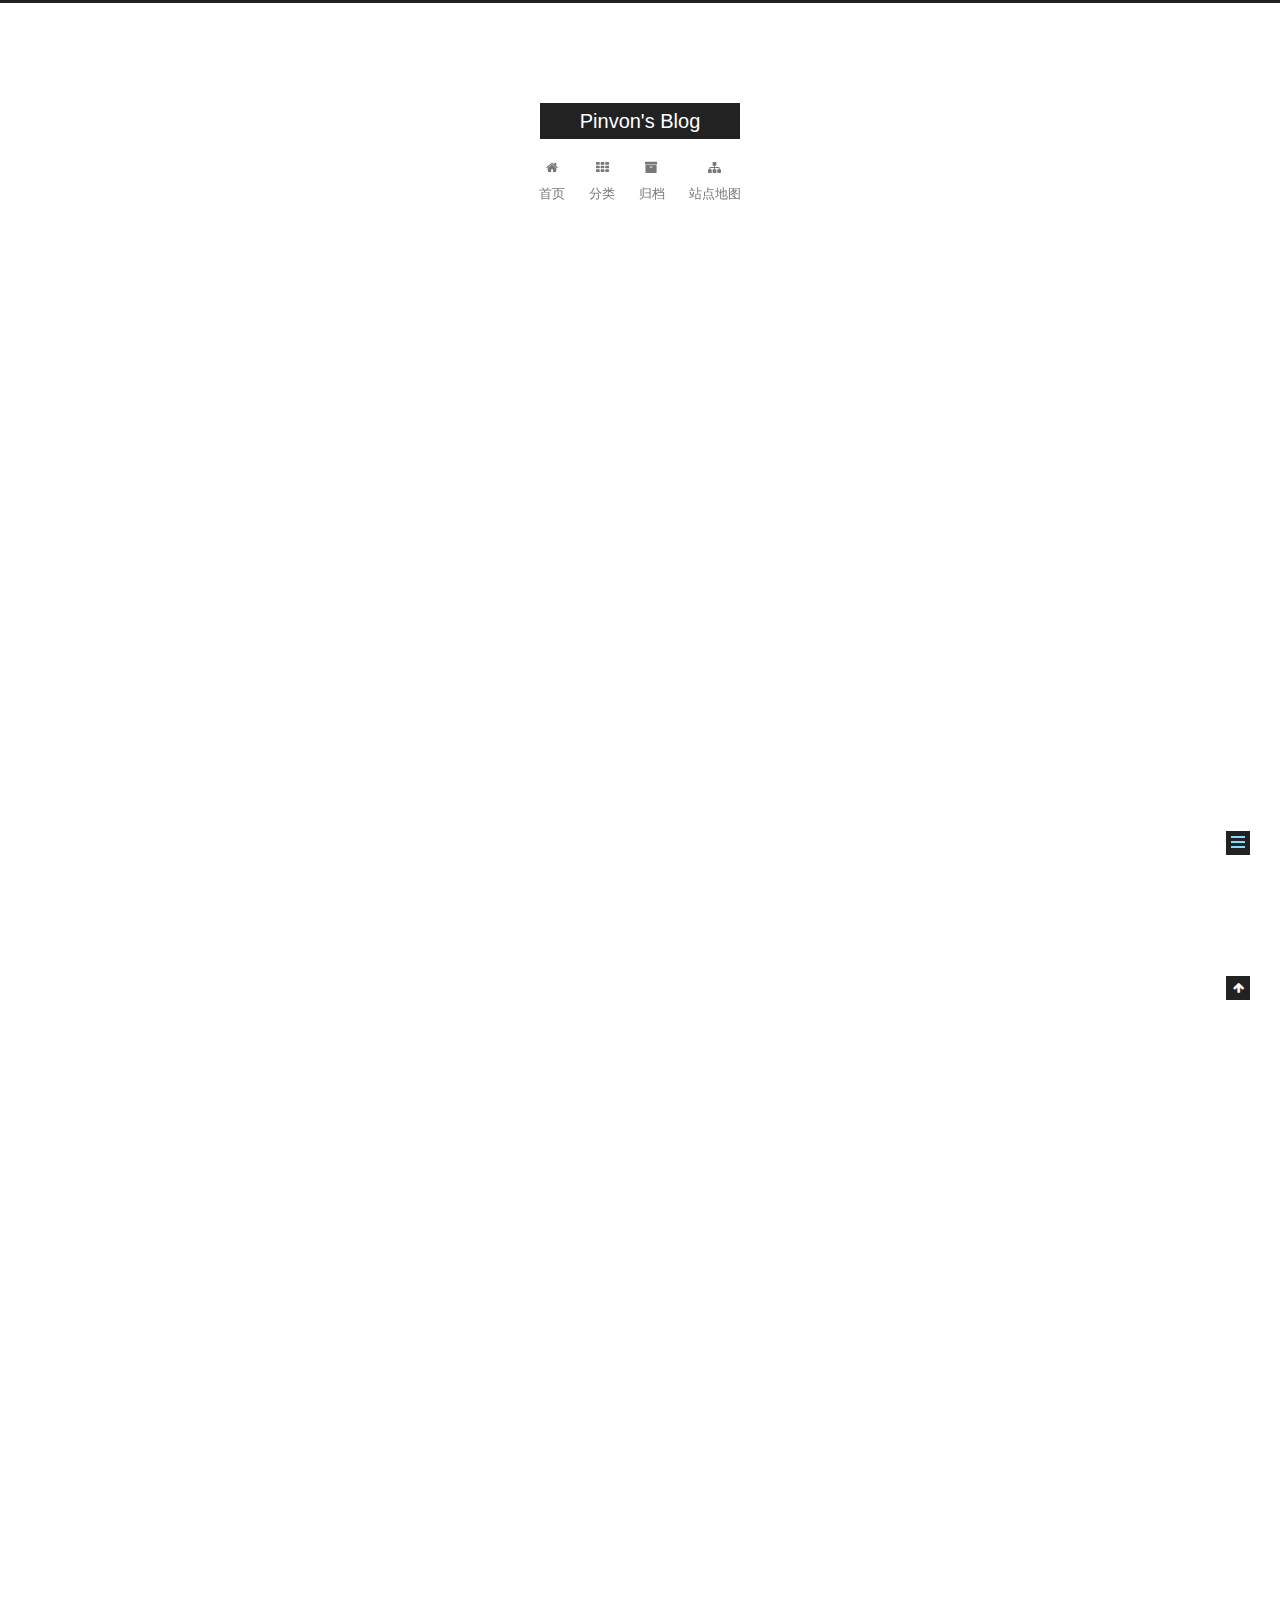
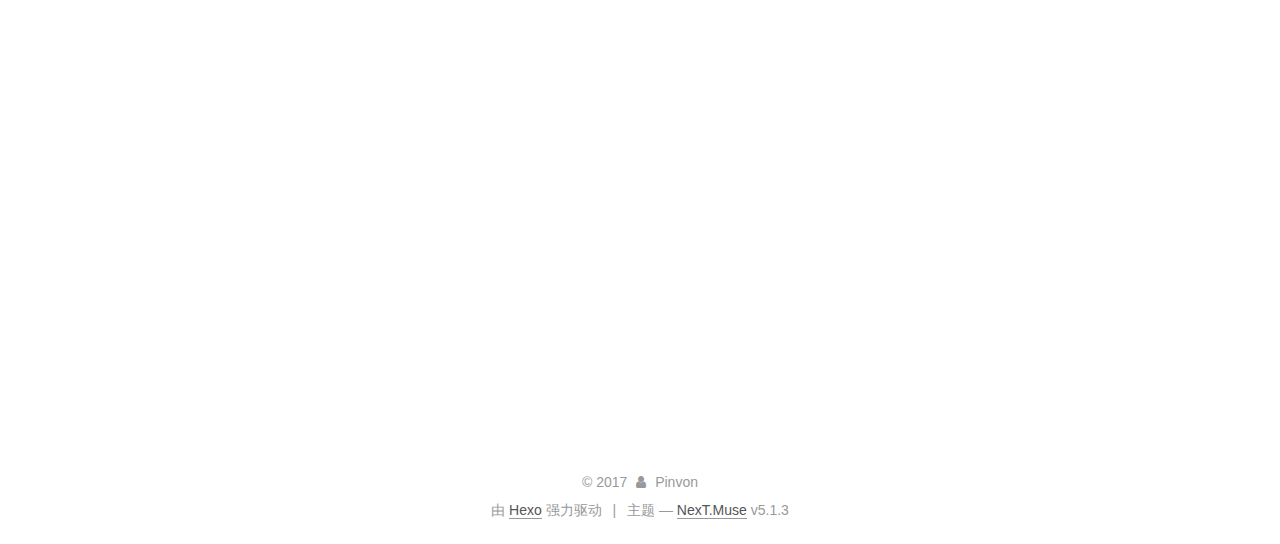
<file: 2017/12/28/网络安全态势预测/index.html>
<!DOCTYPE html>



  


<html class="theme-next muse use-motion" lang="zh-Hans">
<head>
  <!-- hexo-inject:begin --><!-- hexo-inject:end --><meta charset="UTF-8"/>
<meta http-equiv="X-UA-Compatible" content="IE=edge" />
<meta name="viewport" content="width=device-width, initial-scale=1, maximum-scale=1"/>
<meta name="theme-color" content="#222">









<meta http-equiv="Cache-Control" content="no-transform" />
<meta http-equiv="Cache-Control" content="no-siteapp" />
















  
  
  <link href="/lib/fancybox/source/jquery.fancybox.css?v=2.1.5" rel="stylesheet" type="text/css" />







<link href="/lib/font-awesome/css/font-awesome.min.css?v=4.6.2" rel="stylesheet" type="text/css" />

<link href="/css/main.css?v=5.1.3" rel="stylesheet" type="text/css" />


  <link rel="apple-touch-icon" sizes="180x180" href="/images/apple-touch-icon.png?v=5.1.3">


  <link rel="icon" type="image/png" sizes="32x32" href="/images/favicon-32x32.png?v=5.1.3">


  <link rel="icon" type="image/png" sizes="16x16" href="/images/favicon-16x16.png?v=5.1.3">


  <link rel="mask-icon" href="/images/logo.svg?v=5.1.3" color="#222">





  <meta name="keywords" content="Hexo, NexT" />










<meta name="description" content="$T$  网络安全态势预测网络安全态势预测方法的研究可分成两个方向，一个是预测单一安全要素，另一个是预测整体安全态势。 单一安全要素的预测单一安全要素预测的方法目前已较为成熟，目前主要是针对脆弱性、安全威胁等的研究。 脆弱性的预测研究脆弱性的预测研究，主要是从脆弱性发布数量预测和脆弱性发布周期预测两方面展开的，如[1][2]。 安全威胁预测安全威胁预测，如攻击追踪，是当前的研究热点，攻击追踪是指如">
<meta property="og:type" content="article">
<meta property="og:title" content="网络安全态势预测">
<meta property="og:url" content="http://yoursite.com/2017/12/28/网络安全态势预测/index.html">
<meta property="og:site_name" content="Pinvon&#39;s Blog">
<meta property="og:description" content="$T$  网络安全态势预测网络安全态势预测方法的研究可分成两个方向，一个是预测单一安全要素，另一个是预测整体安全态势。 单一安全要素的预测单一安全要素预测的方法目前已较为成熟，目前主要是针对脆弱性、安全威胁等的研究。 脆弱性的预测研究脆弱性的预测研究，主要是从脆弱性发布数量预测和脆弱性发布周期预测两方面展开的，如[1][2]。 安全威胁预测安全威胁预测，如攻击追踪，是当前的研究热点，攻击追踪是指如">
<meta property="og:locale" content="zh-Hans">
<meta property="og:updated_time" content="2017-12-28T13:13:54.318Z">
<meta name="twitter:card" content="summary">
<meta name="twitter:title" content="网络安全态势预测">
<meta name="twitter:description" content="$T$  网络安全态势预测网络安全态势预测方法的研究可分成两个方向，一个是预测单一安全要素，另一个是预测整体安全态势。 单一安全要素的预测单一安全要素预测的方法目前已较为成熟，目前主要是针对脆弱性、安全威胁等的研究。 脆弱性的预测研究脆弱性的预测研究，主要是从脆弱性发布数量预测和脆弱性发布周期预测两方面展开的，如[1][2]。 安全威胁预测安全威胁预测，如攻击追踪，是当前的研究热点，攻击追踪是指如">



<script type="text/javascript" id="hexo.configurations">
  var NexT = window.NexT || {};
  var CONFIG = {
    root: '/',
    scheme: 'Muse',
    version: '5.1.3',
    sidebar: {"position":"left","display":"post","offset":12,"b2t":false,"scrollpercent":false,"onmobile":false},
    fancybox: true,
    tabs: true,
    motion: {"enable":true,"async":false,"transition":{"post_block":"fadeIn","post_header":"slideDownIn","post_body":"slideDownIn","coll_header":"slideLeftIn","sidebar":"slideUpIn"}},
    duoshuo: {
      userId: '0',
      author: '博主'
    },
    algolia: {
      applicationID: '',
      apiKey: '',
      indexName: '',
      hits: {"per_page":10},
      labels: {"input_placeholder":"Search for Posts","hits_empty":"We didn't find any results for the search: ${query}","hits_stats":"${hits} results found in ${time} ms"}
    }
  };
</script>



  <link rel="canonical" href="http://yoursite.com/2017/12/28/网络安全态势预测/"/>





  <title>网络安全态势预测 | Pinvon's Blog</title><!-- hexo-inject:begin --><!-- hexo-inject:end -->
  








</head>

<body itemscope itemtype="http://schema.org/WebPage" lang="zh-Hans">

  
  
    
  

  <!-- hexo-inject:begin --><!-- hexo-inject:end --><div class="container sidebar-position-left page-post-detail">
    <div class="headband"></div>

    <header id="header" class="header" itemscope itemtype="http://schema.org/WPHeader">
      <div class="header-inner"><div class="site-brand-wrapper">
  <div class="site-meta ">
    

    <div class="custom-logo-site-title">
      <a href="/"  class="brand" rel="start">
        <span class="logo-line-before"><i></i></span>
        <span class="site-title">Pinvon's Blog</span>
        <span class="logo-line-after"><i></i></span>
      </a>
    </div>
      
        <p class="site-subtitle"></p>
      
  </div>

  <div class="site-nav-toggle">
    <button>
      <span class="btn-bar"></span>
      <span class="btn-bar"></span>
      <span class="btn-bar"></span>
    </button>
  </div>
</div>

<nav class="site-nav">
  

  
    <ul id="menu" class="menu">
      
        
        <li class="menu-item menu-item-home">
          <a href="/" rel="section">
            
              <i class="menu-item-icon fa fa-fw fa-home"></i> <br />
            
            首页
          </a>
        </li>
      
        
        <li class="menu-item menu-item-categories">
          <a href="/categories/" rel="section">
            
              <i class="menu-item-icon fa fa-fw fa-th"></i> <br />
            
            分类
          </a>
        </li>
      
        
        <li class="menu-item menu-item-archives">
          <a href="/archives/" rel="section">
            
              <i class="menu-item-icon fa fa-fw fa-archive"></i> <br />
            
            归档
          </a>
        </li>
      
        
        <li class="menu-item menu-item-sitemap">
          <a href="/sitemap.xml" rel="section">
            
              <i class="menu-item-icon fa fa-fw fa-sitemap"></i> <br />
            
            站点地图
          </a>
        </li>
      

      
    </ul>
  

  
</nav>



 </div>
    </header>

    <main id="main" class="main">
      <div class="main-inner">
        <div class="content-wrap">
          <div id="content" class="content">
            

  <div id="posts" class="posts-expand">
    

  

  
  
  

  <article class="post post-type-normal" itemscope itemtype="http://schema.org/Article">
  
  
  
  <div class="post-block">
    <link itemprop="mainEntityOfPage" href="http://yoursite.com/2017/12/28/网络安全态势预测/">

    <span hidden itemprop="author" itemscope itemtype="http://schema.org/Person">
      <meta itemprop="name" content="Pinvon">
      <meta itemprop="description" content="">
      <meta itemprop="image" content="/images/avatar.png">
    </span>

    <span hidden itemprop="publisher" itemscope itemtype="http://schema.org/Organization">
      <meta itemprop="name" content="Pinvon's Blog">
    </span>

    
      <header class="post-header">

        
        
          <h1 class="post-title" itemprop="name headline">网络安全态势预测</h1>
        

        <div class="post-meta">
          <span class="post-time">
            
              <span class="post-meta-item-icon">
                <i class="fa fa-calendar-o"></i>
              </span>
              
                <span class="post-meta-item-text">发表于</span>
              
              <time title="创建于" itemprop="dateCreated datePublished" datetime="2017-12-28T20:03:45+08:00">
                2017-12-28
              </time>
            

            

            
          </span>

          
            <span class="post-category" >
            
              <span class="post-meta-divider">|</span>
            
              <span class="post-meta-item-icon">
                <i class="fa fa-folder-o"></i>
              </span>
              
                <span class="post-meta-item-text">分类于</span>
              
              
                <span itemprop="about" itemscope itemtype="http://schema.org/Thing">
                  <a href="/categories/网络安全态势感知/" itemprop="url" rel="index">
                    <span itemprop="name">网络安全态势感知</span>
                  </a>
                </span>

                
                
              
            </span>
          

          
            
          

          
          

          

          

          

        </div>
      </header>
    

    
    
    
    <div class="post-body" itemprop="articleBody">

      
      

      
        <script type="text/javascript" src="http://cdn.mathjax.org/mathjax/latest/MathJax.js?config=default">$T$</script>

<h1 id="网络安全态势预测"><a href="#网络安全态势预测" class="headerlink" title="网络安全态势预测"></a>网络安全态势预测</h1><p>网络安全态势预测方法的研究可分成两个方向，一个是预测单一安全要素，另一个是预测整体安全态势。</p>
<h2 id="单一安全要素的预测"><a href="#单一安全要素的预测" class="headerlink" title="单一安全要素的预测"></a>单一安全要素的预测</h2><p>单一安全要素预测的方法目前已较为成熟，目前主要是针对脆弱性、安全威胁等的研究。</p>
<h3 id="脆弱性的预测研究"><a href="#脆弱性的预测研究" class="headerlink" title="脆弱性的预测研究"></a>脆弱性的预测研究</h3><p>脆弱性的预测研究，主要是从脆弱性发布数量预测和脆弱性发布周期预测两方面展开的，如[1][2]。</p>
<h3 id="安全威胁预测"><a href="#安全威胁预测" class="headerlink" title="安全威胁预测"></a>安全威胁预测</h3><p>安全威胁预测，如攻击追踪，是当前的研究热点，攻击追踪是指如何预测攻击者在多步攻击中的下一步攻击动作。常用的建模方法有马尔可夫模型方法、时间序列分析方法、机器学习方法等。</p>
<h4 id="马尔可夫模型预测"><a href="#马尔可夫模型预测" class="headerlink" title="马尔可夫模型预测"></a>马尔可夫模型预测</h4><p>马尔可夫模型用马尔可夫链刻画一组状态，用转移概率作为测试来描述状态之间的关系。有些研究人员采用变长马尔可夫模型(VLMM)和隐马尔可夫模型(HMM)对攻击者的行为建模，将一个攻击阶段视为模型中的一个状态，通过计算状态之间的转移概率来推测最有可能的攻击动作。[3][4][5][6]分别采用了VLMM和HMM方法，对IDS警报建模，计算转移概率，分析攻击趋势。</p>
<p>局限：</p>
<blockquote>
<p>多步攻击的各阶段连续，无攻击步骤丢失。<br>需要较长的观测序列对HMM模型的参数进行训练，否则准确性低。<br>随着网络规模的不断扩大，攻击行为之间的状态转移概率难以计算，可扩展性不理想。</p>
</blockquote>
<h4 id="时间序列分析方法"><a href="#时间序列分析方法" class="headerlink" title="时间序列分析方法"></a>时间序列分析方法</h4><p>时间序列分析方法是一种动态数据处理的统计方法，它的本质特征是相邻观测值的前后具有依赖性，即：已知T时刻发生的事件，预测T+1, T+2, …, T+n</p>
<p>$a+b$</p>
<h2 id="参考文献"><a href="#参考文献" class="headerlink" title="参考文献"></a>参考文献</h2><p>[1]:Alhazmi O, Malaiya Y, Ray I. Security vulnerabilities in software systems: A quantitative perspective[J]. Lecture notes in computer science, 2005, 3654: 281.</p>
<p>[2]:Alhazmi O H, Malaiya Y K, Ray I. Measuring, analyzing and predicting security vulnerabilities in software systems[J]. Computers &amp; Security, 2007, 26(3): 219-228.</p>
<p>[3]:Fava D S, Byers S R, Yang S J. Projecting cyberattacks through variable-length markov models[J]. IEEE Transactions on Information Forensics and Security, 2008, 3(3): 359-369.</p>
<p>[4]:De Vel O, Liu N, Caelli T, et al. An embedded bayesian network hidden markov model for digital forensics[C]//International Conference on Intelligence and Security Informatics. Springer, Berlin, Heidelberg, 2006: 459-465.</p>
<p>[5]:Lee D, Kim D, Jung J. Multi-stage intrusion detection system using hidden markov model algorithm[C]//Information Science and Security, 2008. ICISS. International Conference on. IEEE, 2008: 72-77.</p>
<p>[6]:Farhadi H, AmirHaeri M, Khansari M. Alert correlation and prediction using data mining and HMM[J]. The iSC international Journal of information Security, 2011, 3(2): 77-101.</p>

      
    </div>
    
    
    

    

    

    

    <footer class="post-footer">
      

      
      
      

      
        <div class="post-nav">
          <div class="post-nav-next post-nav-item">
            
              <a href="/2017/12/27/A-predictive-framework-for-cyber-security-analytics-using-attack-graphs/" rel="next" title="A predictive framework for cyber security analytics using attack graphs">
                <i class="fa fa-chevron-left"></i> A predictive framework for cyber security analytics using attack graphs
              </a>
            
          </div>

          <span class="post-nav-divider"></span>

          <div class="post-nav-prev post-nav-item">
            
          </div>
        </div>
      

      
      
    </footer>
  </div>
  
  
  
  </article>



    <div class="post-spread">
      
    </div>
  </div>


          </div>
          


          
  


        </div>
        
          
  
  <div class="sidebar-toggle">
    <div class="sidebar-toggle-line-wrap">
      <span class="sidebar-toggle-line sidebar-toggle-line-first"></span>
      <span class="sidebar-toggle-line sidebar-toggle-line-middle"></span>
      <span class="sidebar-toggle-line sidebar-toggle-line-last"></span>
    </div>
  </div>

  <aside id="sidebar" class="sidebar">
    
    <div class="sidebar-inner">

      

      
        <ul class="sidebar-nav motion-element">
          <li class="sidebar-nav-toc sidebar-nav-active" data-target="post-toc-wrap">
            文章目录
          </li>
          <li class="sidebar-nav-overview" data-target="site-overview-wrap">
            站点概览
          </li>
        </ul>
      

      <section class="site-overview-wrap sidebar-panel">
        <div class="site-overview">
          <div class="site-author motion-element" itemprop="author" itemscope itemtype="http://schema.org/Person">
            
              <img class="site-author-image" itemprop="image"
                src="/images/avatar.png"
                alt="Pinvon" />
            
              <p class="site-author-name" itemprop="name">Pinvon</p>
              <p class="site-description motion-element" itemprop="description">所见，所闻，所思，所想</p>
          </div>

          <nav class="site-state motion-element">

            
              <div class="site-state-item site-state-posts">
              
                <a href="/archives/">
              
                  <span class="site-state-item-count">3</span>
                  <span class="site-state-item-name">日志</span>
                </a>
              </div>
            

            
              
              
              <div class="site-state-item site-state-categories">
                <a href="/categories/index.html">
                  <span class="site-state-item-count">3</span>
                  <span class="site-state-item-name">分类</span>
                </a>
              </div>
            

            

          </nav>

          

          <div class="links-of-author motion-element">
            
          </div>

          
          

          
          

          

        </div>
      </section>

      
      <!--noindex-->
        <section class="post-toc-wrap motion-element sidebar-panel sidebar-panel-active">
          <div class="post-toc">

            
              
            

            
              <div class="post-toc-content"><ol class="nav"><li class="nav-item nav-level-1"><a class="nav-link" href="#网络安全态势预测"><span class="nav-number">1.</span> <span class="nav-text">网络安全态势预测</span></a><ol class="nav-child"><li class="nav-item nav-level-2"><a class="nav-link" href="#单一安全要素的预测"><span class="nav-number">1.1.</span> <span class="nav-text">单一安全要素的预测</span></a><ol class="nav-child"><li class="nav-item nav-level-3"><a class="nav-link" href="#脆弱性的预测研究"><span class="nav-number">1.1.1.</span> <span class="nav-text">脆弱性的预测研究</span></a></li><li class="nav-item nav-level-3"><a class="nav-link" href="#安全威胁预测"><span class="nav-number">1.1.2.</span> <span class="nav-text">安全威胁预测</span></a><ol class="nav-child"><li class="nav-item nav-level-4"><a class="nav-link" href="#马尔可夫模型预测"><span class="nav-number">1.1.2.1.</span> <span class="nav-text">马尔可夫模型预测</span></a></li><li class="nav-item nav-level-4"><a class="nav-link" href="#时间序列分析方法"><span class="nav-number">1.1.2.2.</span> <span class="nav-text">时间序列分析方法</span></a></li></ol></li></ol></li><li class="nav-item nav-level-2"><a class="nav-link" href="#参考文献"><span class="nav-number">1.2.</span> <span class="nav-text">参考文献</span></a></li></ol></li></ol></div>
            

          </div>
        </section>
      <!--/noindex-->
      

      

    </div>
  </aside>


        
      </div>
    </main>

    <footer id="footer" class="footer">
      <div class="footer-inner">
        <div class="copyright">&copy; <span itemprop="copyrightYear">2017</span>
  <span class="with-love">
    <i class="fa fa-user"></i>
  </span>
  <span class="author" itemprop="copyrightHolder">Pinvon</span>

  
</div>


  <div class="powered-by">由 <a class="theme-link" target="_blank" href="https://hexo.io">Hexo</a> 强力驱动</div>



  <span class="post-meta-divider">|</span>



  <div class="theme-info">主题 &mdash; <a class="theme-link" target="_blank" href="https://github.com/iissnan/hexo-theme-next">NexT.Muse</a> v5.1.3</div>




        







        
      </div>
    </footer>

    
      <div class="back-to-top">
        <i class="fa fa-arrow-up"></i>
        
      </div>
    

  </div>

  

<script type="text/javascript">
  if (Object.prototype.toString.call(window.Promise) !== '[object Function]') {
    window.Promise = null;
  }
</script>









  












  
  <script type="text/javascript" src="/lib/jquery/index.js?v=2.1.3"></script>

  
  <script type="text/javascript" src="/lib/fastclick/lib/fastclick.min.js?v=1.0.6"></script>

  
  <script type="text/javascript" src="/lib/jquery_lazyload/jquery.lazyload.js?v=1.9.7"></script>

  
  <script type="text/javascript" src="/lib/velocity/velocity.min.js?v=1.2.1"></script>

  
  <script type="text/javascript" src="/lib/velocity/velocity.ui.min.js?v=1.2.1"></script>

  
  <script type="text/javascript" src="/lib/fancybox/source/jquery.fancybox.pack.js?v=2.1.5"></script>


  


  <script type="text/javascript" src="/js/src/utils.js?v=5.1.3"></script>

  <script type="text/javascript" src="/js/src/motion.js?v=5.1.3"></script>



  
  

  
  <script type="text/javascript" src="/js/src/scrollspy.js?v=5.1.3"></script>
<script type="text/javascript" src="/js/src/post-details.js?v=5.1.3"></script>



  


  <script type="text/javascript" src="/js/src/bootstrap.js?v=5.1.3"></script><!-- hexo-inject:begin --><!-- hexo-inject:end -->



  


  




	





  





  








  





  

  

  

  
  


  

  

</body>
</html>
</file>
<file: css/main.css>
/* normalize.css v3.0.2 | MIT License | git.io/normalize */
html {
  font-family: sans-serif; /* 1 */
  -ms-text-size-adjust: 100%; /* 2 */
  -webkit-text-size-adjust: 100%; /* 2 */
}
body {
  margin: 0;
}
article,
aside,
details,
figcaption,
figure,
footer,
header,
hgroup,
main,
menu,
nav,
section,
summary {
  display: block;
}
audio,
canvas,
progress,
video {
  display: inline-block; /* 1 */
  vertical-align: baseline; /* 2 */
}
audio:not([controls]) {
  display: none;
  height: 0;
}
[hidden],
template {
  display: none;
}
a {
  background-color: transparent;
}
a:active,
a:hover {
  outline: 0;
}
abbr[title] {
  border-bottom: 1px dotted;
}
b,
strong {
  font-weight: bold;
}
dfn {
  font-style: italic;
}
h1 {
  font-size: 2em;
  margin: 0.67em 0;
}
mark {
  background: #ff0;
  color: #000;
}
small {
  font-size: 80%;
}
sub,
sup {
  font-size: 75%;
  line-height: 0;
  position: relative;
  vertical-align: baseline;
}
sup {
  top: -0.5em;
}
sub {
  bottom: -0.25em;
}
img {
  border: 0;
}
svg:not(:root) {
  overflow: hidden;
}
figure {
  margin: 1em 40px;
}
hr {
  -moz-box-sizing: content-box;
  box-sizing: content-box;
  height: 0;
}
pre {
  overflow: auto;
}
code,
kbd,
pre,
samp {
  font-family: monospace, monospace;
  font-size: 1em;
}
button,
input,
optgroup,
select,
textarea {
  color: inherit; /* 1 */
  font: inherit; /* 2 */
  margin: 0; /* 3 */
}
button {
  overflow: visible;
}
button,
select {
  text-transform: none;
}
button,
html input[type="button"],
input[type="reset"],
input[type="submit"] {
  -webkit-appearance: button; /* 2 */
  cursor: pointer; /* 3 */
}
button[disabled],
html input[disabled] {
  cursor: default;
}
button::-moz-focus-inner,
input::-moz-focus-inner {
  border: 0;
  padding: 0;
}
input {
  line-height: normal;
}
input[type="checkbox"],
input[type="radio"] {
  box-sizing: border-box; /* 1 */
  padding: 0; /* 2 */
}
input[type="number"]::-webkit-inner-spin-button,
input[type="number"]::-webkit-outer-spin-button {
  height: auto;
}
input[type="search"] {
  -webkit-appearance: textfield; /* 1 */
  -moz-box-sizing: content-box;
  -webkit-box-sizing: content-box; /* 2 */
  box-sizing: content-box;
}
input[type="search"]::-webkit-search-cancel-button,
input[type="search"]::-webkit-search-decoration {
  -webkit-appearance: none;
}
fieldset {
  border: 1px solid #c0c0c0;
  margin: 0 2px;
  padding: 0.35em 0.625em 0.75em;
}
legend {
  border: 0; /* 1 */
  padding: 0; /* 2 */
}
textarea {
  overflow: auto;
}
optgroup {
  font-weight: bold;
}
table {
  border-collapse: collapse;
  border-spacing: 0;
}
td,
th {
  padding: 0;
}
::selection {
  background: #262a30;
  color: #fff;
}
body {
  position: relative;
  font-family: 'Lato', "PingFang SC", "Microsoft YaHei", sans-serif;
  font-size: 14px;
  line-height: 2;
  color: #555;
  background: #fff;
}
@media (max-width: 767px) {
  body {
    padding-right: 0 !important;
  }
}
@media (min-width: 768px) and (max-width: 991px) {
  body {
    padding-right: 0 !important;
  }
}
@media (min-width: 1600px) {
  body {
    font-size: 16px;
  }
}
h1,
h2,
h3,
h4,
h5,
h6 {
  margin: 0;
  padding: 0;
  font-weight: bold;
  line-height: 1.5;
  font-family: 'Lato', "PingFang SC", "Microsoft YaHei", sans-serif;
}
h2,
h3,
h4,
h5,
h6 {
  margin: 20px 0 15px;
}
h1 {
  font-size: 22px;
}
@media (max-width: 767px) {
  h1 {
    font-size: 18px;
  }
}
h2 {
  font-size: 20px;
}
@media (max-width: 767px) {
  h2 {
    font-size: 16px;
  }
}
h3 {
  font-size: 18px;
}
@media (max-width: 767px) {
  h3 {
    font-size: 14px;
  }
}
h4 {
  font-size: 16px;
}
@media (max-width: 767px) {
  h4 {
    font-size: 12px;
  }
}
h5 {
  font-size: 14px;
}
@media (max-width: 767px) {
  h5 {
    font-size: 10px;
  }
}
h6 {
  font-size: 12px;
}
@media (max-width: 767px) {
  h6 {
    font-size: 8px;
  }
}
p {
  margin: 0 0 20px 0;
}
a {
  color: #555;
  text-decoration: none;
  outline: none;
  border-bottom: 1px solid #999;
  word-wrap: break-word;
}
a:hover {
  color: #222;
  border-bottom-color: #222;
}
blockquote {
  margin: 0;
  padding: 0;
}
img {
  display: block;
  margin: auto;
  max-width: 100%;
  height: auto;
}
hr {
  margin: 40px 0;
  height: 3px;
  border: none;
  background-color: #ddd;
  background-image: repeating-linear-gradient(-45deg, #fff, #fff 4px, transparent 4px, transparent 8px);
}
blockquote {
  padding: 0 15px;
  color: #666;
  border-left: 4px solid #ddd;
}
blockquote cite::before {
  content: "-";
  padding: 0 5px;
}
dt {
  font-weight: 700;
}
dd {
  margin: 0;
  padding: 0;
}
kbd {
  border: 1px solid #ccc;
  border-radius: 0.2em;
  box-shadow: 0.1em 0.1em 0.2em rgba(0,0,0,0.1);
  background-color: #f9f9f9;
  font-family: inherit;
  background-image: -webkit-linear-gradient(top, #eee, #fff, #eee);
  padding: 0.1em 0.3em;
  white-space: nowrap;
}
.text-left {
  text-align: left;
}
.text-center {
  text-align: center;
}
.text-right {
  text-align: right;
}
.text-justify {
  text-align: justify;
}
.text-nowrap {
  white-space: nowrap;
}
.text-lowercase {
  text-transform: lowercase;
}
.text-uppercase {
  text-transform: uppercase;
}
.text-capitalize {
  text-transform: capitalize;
}
.center-block {
  display: block;
  margin-left: auto;
  margin-right: auto;
}
.clearfix:before,
.clearfix:after {
  content: " ";
  display: table;
}
.clearfix:after {
  clear: both;
}
.pullquote {
  width: 45%;
}
.pullquote.left {
  float: left;
  margin-left: 5px;
  margin-right: 10px;
}
.pullquote.right {
  float: right;
  margin-left: 10px;
  margin-right: 5px;
}
.affix.affix.affix {
  position: fixed;
}
.translation {
  margin-top: -20px;
  font-size: 14px;
  color: #999;
}
.scrollbar-measure {
  width: 100px;
  height: 100px;
  overflow: scroll;
  position: absolute;
  top: -9999px;
}
.use-motion .motion-element {
  opacity: 0;
}
table {
  margin: 20px 0;
  width: 100%;
  border-collapse: collapse;
  border-spacing: 0;
  border: 1px solid #ddd;
  font-size: 14px;
  table-layout: fixed;
  word-wrap: break-all;
}
table>tbody>tr:nth-of-type(odd) {
  background-color: #f9f9f9;
}
table>tbody>tr:hover {
  background-color: #f5f5f5;
}
caption,
th,
td {
  padding: 8px;
  text-align: left;
  vertical-align: middle;
  font-weight: normal;
}
th,
td {
  border-bottom: 3px solid #ddd;
  border-right: 1px solid #eee;
}
th {
  padding-bottom: 10px;
  font-weight: 700;
}
td {
  border-bottom-width: 1px;
}
html,
body {
  height: 100%;
}
.container {
  position: relative;
  min-height: 100%;
}
.header-inner {
  margin: 0 auto;
  padding: 100px 0 70px;
  width: 700px;
}
@media (min-width: 1600px) {
  .container .header-inner {
    width: 900px;
  }
}
.main {
  padding-bottom: 150px;
}
.main-inner {
  margin: 0 auto;
  width: 700px;
}
@media (min-width: 1600px) {
  .container .main-inner {
    width: 900px;
  }
}
.footer {
  position: absolute;
  left: 0;
  bottom: 0;
  width: 100%;
  min-height: 50px;
}
.footer-inner {
  box-sizing: border-box;
  margin: 20px auto;
  width: 700px;
}
@media (min-width: 1600px) {
  .container .footer-inner {
    width: 900px;
  }
}
pre,
.highlight {
  overflow: auto;
  margin: 20px 0;
  padding: 0;
  font-size: 13px;
  color: #4d4d4c;
  background: #f7f7f7;
  line-height: 1.6;
}
pre,
code {
  font-family: consolas, Menlo, "PingFang SC", "Microsoft YaHei", monospace;
}
code {
  padding: 2px 4px;
  word-wrap: break-word;
  color: #555;
  background: #eee;
  border-radius: 3px;
  font-size: 13px;
}
pre {
  padding: 10px;
}
pre code {
  padding: 0;
  color: #4d4d4c;
  background: none;
  text-shadow: none;
}
.highlight {
  border-radius: 1px;
}
.highlight pre {
  border: none;
  margin: 0;
  padding: 10px 0;
}
.highlight table {
  margin: 0;
  width: auto;
  border: none;
}
.highlight td {
  border: none;
  padding: 0;
}
.highlight figcaption {
  font-size: 1em;
  color: #4d4d4c;
  line-height: 1em;
  margin-bottom: 1em;
}
.highlight figcaption:before,
.highlight figcaption:after {
  content: " ";
  display: table;
}
.highlight figcaption:after {
  clear: both;
}
.highlight figcaption a {
  float: right;
  color: #4d4d4c;
}
.highlight figcaption a:hover {
  border-bottom-color: #4d4d4c;
}
.highlight .gutter pre {
  padding-left: 10px;
  padding-right: 10px;
  color: #869194;
  text-align: right;
  background-color: #eff2f3;
}
.highlight .code pre {
  width: 100%;
  padding-left: 10px;
  padding-right: 10px;
  background-color: #f7f7f7;
}
.highlight .line {
  height: 20px;
}
.gutter {
  -webkit-user-select: none;
  -moz-user-select: none;
  -ms-user-select: none;
  user-select: none;
}
.gist table {
  width: auto;
}
.gist table td {
  border: none;
}
pre .deletion {
  background: #fdd;
}
pre .addition {
  background: #dfd;
}
pre .meta {
  color: #8959a8;
}
pre .comment {
  color: #8e908c;
}
pre .variable,
pre .attribute,
pre .tag,
pre .regexp,
pre .ruby .constant,
pre .xml .tag .title,
pre .xml .pi,
pre .xml .doctype,
pre .html .doctype,
pre .css .id,
pre .css .class,
pre .css .pseudo {
  color: #c82829;
}
pre .number,
pre .preprocessor,
pre .built_in,
pre .literal,
pre .params,
pre .constant,
pre .command {
  color: #f5871f;
}
pre .ruby .class .title,
pre .css .rules .attribute,
pre .string,
pre .value,
pre .inheritance,
pre .header,
pre .ruby .symbol,
pre .xml .cdata,
pre .special,
pre .number,
pre .formula {
  color: #718c00;
}
pre .title,
pre .css .hexcolor {
  color: #3e999f;
}
pre .function,
pre .python .decorator,
pre .python .title,
pre .ruby .function .title,
pre .ruby .title .keyword,
pre .perl .sub,
pre .javascript .title,
pre .coffeescript .title {
  color: #4271ae;
}
pre .keyword,
pre .javascript .function {
  color: #8959a8;
}
.full-image.full-image.full-image {
  border: none;
  max-width: 100%;
  width: auto;
  margin: 20px auto;
}
@media (min-width: 992px) {
  .full-image.full-image.full-image {
    max-width: none;
    width: 110%;
    margin: 25px -5%;
  }
}
.blockquote-center,
.page-home .post-type-quote blockquote,
.page-post-detail .post-type-quote blockquote {
  position: relative;
  margin: 40px 0;
  padding: 0;
  border-left: none;
  text-align: center;
}
.blockquote-center::before,
.page-home .post-type-quote blockquote::before,
.page-post-detail .post-type-quote blockquote::before,
.blockquote-center::after,
.page-home .post-type-quote blockquote::after,
.page-post-detail .post-type-quote blockquote::after {
  position: absolute;
  content: ' ';
  display: block;
  width: 100%;
  height: 24px;
  opacity: 0.2;
  background-repeat: no-repeat;
  background-position: 0 -6px;
  background-size: 22px 22px;
}
.blockquote-center::before,
.page-home .post-type-quote blockquote::before,
.page-post-detail .post-type-quote blockquote::before {
  top: -20px;
  background-image: url("../images/quote-l.svg");
  border-top: 1px solid #ccc;
}
.blockquote-center::after,
.page-home .post-type-quote blockquote::after,
.page-post-detail .post-type-quote blockquote::after {
  bottom: -20px;
  background-image: url("../images/quote-r.svg");
  border-bottom: 1px solid #ccc;
  background-position: 100% 8px;
}
.blockquote-center p,
.page-home .post-type-quote blockquote p,
.page-post-detail .post-type-quote blockquote p,
.blockquote-center div,
.page-home .post-type-quote blockquote div,
.page-post-detail .post-type-quote blockquote div {
  text-align: center;
}
.post .post-body .group-picture img {
  box-sizing: border-box;
  padding: 0 3px;
  border: none;
}
.post .group-picture-row {
  overflow: hidden;
  margin-top: 6px;
}
.post .group-picture-row:first-child {
  margin-top: 0;
}
.post .group-picture-column {
  float: left;
}
.page-post-detail .post-body .group-picture-column {
  float: none;
  margin-top: 10px;
  width: auto !important;
}
.page-post-detail .post-body .group-picture-column img {
  margin: 0 auto;
}
.page-archive .group-picture-container {
  overflow: hidden;
}
.page-archive .group-picture-row {
  float: left;
}
.page-archive .group-picture-row:first-child {
  margin-top: 6px;
}
.page-archive .group-picture-column {
  max-width: 150px;
  max-height: 150px;
}
.post-body .note {
  position: relative;
  padding: 15px;
  margin-bottom: 20px;
  border: 1px solid #eee;
  border-left-width: 5px;
  border-radius: 3px;
}
.post-body .note h2,
.post-body .note h3,
.post-body .note h4,
.post-body .note h5,
.post-body .note h6 {
  margin-top: 0;
  margin-bottom: 0;
  border-bottom: initial;
  padding-top: 0 !important;
}
.post-body .note p:first-child,
.post-body .note ul:first-child,
.post-body .note ol:first-child,
.post-body .note table:first-child,
.post-body .note pre:first-child,
.post-body .note blockquote:first-child {
  margin-top: 0;
}
.post-body .note p:last-child,
.post-body .note ul:last-child,
.post-body .note ol:last-child,
.post-body .note table:last-child,
.post-body .note pre:last-child,
.post-body .note blockquote:last-child {
  margin-bottom: 0;
}
.post-body .note.default {
  border-left-color: #777;
}
.post-body .note.default h2,
.post-body .note.default h3,
.post-body .note.default h4,
.post-body .note.default h5,
.post-body .note.default h6 {
  color: #777;
}
.post-body .note.primary {
  border-left-color: #6f42c1;
}
.post-body .note.primary h2,
.post-body .note.primary h3,
.post-body .note.primary h4,
.post-body .note.primary h5,
.post-body .note.primary h6 {
  color: #6f42c1;
}
.post-body .note.info {
  border-left-color: #428bca;
}
.post-body .note.info h2,
.post-body .note.info h3,
.post-body .note.info h4,
.post-body .note.info h5,
.post-body .note.info h6 {
  color: #428bca;
}
.post-body .note.success {
  border-left-color: #5cb85c;
}
.post-body .note.success h2,
.post-body .note.success h3,
.post-body .note.success h4,
.post-body .note.success h5,
.post-body .note.success h6 {
  color: #5cb85c;
}
.post-body .note.warning {
  border-left-color: #f0ad4e;
}
.post-body .note.warning h2,
.post-body .note.warning h3,
.post-body .note.warning h4,
.post-body .note.warning h5,
.post-body .note.warning h6 {
  color: #f0ad4e;
}
.post-body .note.danger {
  border-left-color: #d9534f;
}
.post-body .note.danger h2,
.post-body .note.danger h3,
.post-body .note.danger h4,
.post-body .note.danger h5,
.post-body .note.danger h6 {
  color: #d9534f;
}
.post-body .label {
  display: inline;
  padding: 0 2px;
  white-space: nowrap;
}
.post-body .label.default {
  background-color: #f0f0f0;
}
.post-body .label.primary {
  background-color: #efe6f7;
}
.post-body .label.info {
  background-color: #e5f2f8;
}
.post-body .label.success {
  background-color: #e7f4e9;
}
.post-body .label.warning {
  background-color: #fcf6e1;
}
.post-body .label.danger {
  background-color: #fae8eb;
}
.post-body .tabs {
  position: relative;
  display: block;
  margin-bottom: 20px;
  padding-top: 10px;
}
.post-body .tabs ul.nav-tabs {
  margin: 0;
  padding: 0;
  display: flex;
  margin-bottom: -1px;
}
@media (max-width: 413px) {
  .post-body .tabs ul.nav-tabs {
    display: block;
    margin-bottom: 5px;
  }
}
.post-body .tabs ul.nav-tabs li.tab {
  list-style-type: none !important;
  margin: 0 0.25em 0 0;
  border-top: 3px solid transparent;
  border-left: 1px solid transparent;
  border-right: 1px solid transparent;
}
@media (max-width: 413px) {
  .post-body .tabs ul.nav-tabs li.tab {
    margin: initial;
    border-top: 1px solid transparent;
    border-left: 3px solid transparent;
    border-right: 1px solid transparent;
    border-bottom: 1px solid transparent;
  }
}
.post-body .tabs ul.nav-tabs li.tab a {
  outline: 0;
  border-bottom: initial;
  display: block;
  line-height: 1.8em;
  padding: 0.25em 0.75em;
  transition-duration: 0.2s;
  transition-timing-function: ease-out;
  transition-delay: 0s;
}
.post-body .tabs ul.nav-tabs li.tab a i {
  width: 1.285714285714286em;
}
.post-body .tabs ul.nav-tabs li.tab.active {
  border-top: 3px solid #fc6423;
  border-left: 1px solid #ddd;
  border-right: 1px solid #ddd;
  background-color: #fff;
}
@media (max-width: 413px) {
  .post-body .tabs ul.nav-tabs li.tab.active {
    border-top: 1px solid #ddd;
    border-left: 3px solid #fc6423;
    border-right: 1px solid #ddd;
    border-bottom: 1px solid #ddd;
  }
}
.post-body .tabs ul.nav-tabs li.tab.active a {
  cursor: default;
  color: #555;
}
.post-body .tabs .tab-content {
  background-color: #fff;
}
.post-body .tabs .tab-content .tab-pane {
  border: 1px solid #ddd;
  padding: 20px 20px 0 20px;
}
.post-body .tabs .tab-content .tab-pane:not(.active) {
  display: none !important;
}
.post-body .tabs .tab-content .tab-pane.active {
  display: block !important;
}
.btn {
  display: inline-block;
  padding: 0 20px;
  font-size: 14px;
  color: #fff;
  background: #222;
  border: 2px solid #222;
  text-decoration: none;
  border-radius: 0;
  transition-property: background-color;
  transition-duration: 0.2s;
  transition-timing-function: ease-in-out;
  transition-delay: 0s;
}
.btn:hover,
.post-button .btn:hover {
  border-color: #222;
  color: #222;
  background: #fff;
}
.btn-bar {
  display: block;
  width: 22px;
  height: 2px;
  background: #555;
  border-radius: 1px;
}
.btn-bar+.btn-bar {
  margin-top: 4px;
}
.pagination {
  margin: 120px 0 40px;
  text-align: center;
  border-top: 1px solid #eee;
}
.page-number-basic,
.pagination .prev,
.pagination .next,
.pagination .page-number,
.pagination .space {
  display: inline-block;
  position: relative;
  top: -1px;
  margin: 0 10px;
  padding: 0 11px;
}
@media (max-width: 767px) {
  .page-number-basic,
  .pagination .prev,
  .pagination .next,
  .pagination .page-number,
  .pagination .space {
    margin: 0 5px;
  }
}
.pagination .prev,
.pagination .next,
.pagination .page-number {
  border-bottom: 0;
  border-top: 1px solid #eee;
  transition-property: border-color;
  transition-duration: 0.2s;
  transition-timing-function: ease-in-out;
  transition-delay: 0s;
}
.pagination .prev:hover,
.pagination .next:hover,
.pagination .page-number:hover {
  border-top-color: #222;
}
.pagination .space {
  padding: 0;
  margin: 0;
}
.pagination .prev {
  margin-left: 0;
}
.pagination .next {
  margin-right: 0;
}
.pagination .page-number.current {
  color: #fff;
  background: #ccc;
  border-top-color: #ccc;
}
@media (max-width: 767px) {
  .pagination {
    border-top: none;
  }
  .pagination .prev,
  .pagination .next,
  .pagination .page-number {
    margin-bottom: 10px;
    border-top: 0;
    border-bottom: 1px solid #eee;
    padding: 0 10px;
  }
  .pagination .prev:hover,
  .pagination .next:hover,
  .pagination .page-number:hover {
    border-bottom-color: #222;
  }
}
.comments {
  margin: 60px 20px 0;
}
.tag-cloud {
  text-align: center;
}
.tag-cloud a {
  display: inline-block;
  margin: 10px;
}
.back-to-top {
  box-sizing: border-box;
  position: fixed;
  bottom: -100px;
  right: 30px;
  z-index: 1050;
  padding: 0 6px;
  width: 24px;
  background: #222;
  font-size: 12px;
  opacity: 1;
  color: #fff;
  cursor: pointer;
  text-align: center;
  -webkit-transform: translateZ(0);
  transition-property: bottom;
  transition-duration: 0.2s;
  transition-timing-function: ease-in-out;
  transition-delay: 0s;
}
@media (min-width: 768px) and (max-width: 991px) {
  .back-to-top {
    display: none !important;
  }
}
@media (max-width: 767px) {
  .back-to-top {
    display: none !important;
  }
}
.back-to-top.back-to-top-on {
  bottom: 19px;
}
.header {
  background: transparent;
}
.header-inner {
  position: relative;
}
.headband {
  height: 3px;
  background: #222;
}
.site-meta {
  margin: 0;
  text-align: center;
}
@media (max-width: 767px) {
  .site-meta {
    text-align: center;
  }
}
.brand {
  position: relative;
  display: inline-block;
  padding: 0 40px;
  color: #fff;
  background: #222;
  border-bottom: none;
}
.brand:hover {
  color: #fff;
}
.logo {
  display: inline-block;
  margin-right: 5px;
  line-height: 36px;
  vertical-align: top;
}
.site-title {
  display: inline-block;
  vertical-align: top;
  line-height: 36px;
  font-size: 20px;
  font-weight: normal;
  font-family: 'Lato', "PingFang SC", "Microsoft YaHei", sans-serif;
}
.site-subtitle {
  margin-top: 10px;
  font-size: 13px;
  color: #999;
}
.use-motion .brand {
  opacity: 0;
}
.use-motion .logo,
.use-motion .site-title,
.use-motion .site-subtitle {
  opacity: 0;
  position: relative;
  top: -10px;
}
.site-nav-toggle {
  display: none;
  position: absolute;
  top: 10px;
  left: 10px;
}
@media (max-width: 767px) {
  .site-nav-toggle {
    display: block;
  }
}
.site-nav-toggle button {
  margin-top: 2px;
  padding: 9px 10px;
  background: transparent;
  border: none;
}
@media (max-width: 767px) {
  .site-nav {
    display: none;
    margin: 0 -10px;
    padding: 0 10px;
    clear: both;
    border-top: 1px solid #ddd;
  }
}
@media (min-width: 768px) and (max-width: 991px) {
  .site-nav {
    display: block !important;
  }
}
@media (min-width: 992px) {
  .site-nav {
    display: block !important;
  }
}
.menu {
  margin-top: 20px;
  padding-left: 0;
  text-align: center;
}
.menu .menu-item {
  display: inline-block;
  margin: 0 10px;
  list-style: none;
}
@media screen and (max-width: 767px) {
  .menu .menu-item {
    margin-top: 10px;
  }
}
.menu .menu-item a {
  display: block;
  font-size: 13px;
  line-height: inherit;
  border-bottom: 1px solid transparent;
  transition-property: border-color;
  transition-duration: 0.2s;
  transition-timing-function: ease-in-out;
  transition-delay: 0s;
}
.menu .menu-item a:hover {
  border-bottom-color: #222;
}
.menu .menu-item .fa {
  margin-right: 5px;
}
.use-motion .menu-item {
  opacity: 0;
}
.post-body {
  font-family: 'Lato', "PingFang SC", "Microsoft YaHei", sans-serif;
}
@media (max-width: 767px) {
  .post-body {
    word-break: break-word;
  }
}
.post-body .fancybox img {
  display: block !important;
  margin: 0 auto;
  cursor: pointer;
  cursor: zoom-in;
  cursor: -webkit-zoom-in;
}
.post-body .image-caption,
.post-body .figure .caption {
  margin: -20px auto 15px;
  text-align: center;
  font-size: 14px;
  color: #999;
  font-weight: bold;
  line-height: 1;
}
.post-sticky-flag {
  display: inline-block;
  font-size: 16px;
  -ms-transform: rotate(30deg);
  -webkit-transform: rotate(30deg);
  -moz-transform: rotate(30deg);
  -ms-transform: rotate(30deg);
  -o-transform: rotate(30deg);
  transform: rotate(30deg);
}
.use-motion .post-block,
.use-motion .pagination,
.use-motion .comments {
  opacity: 0;
}
.use-motion .post-header {
  opacity: 0;
}
.use-motion .post-body {
  opacity: 0;
}
.use-motion .collection-title {
  opacity: 0;
}
.posts-expand {
  padding-top: 40px;
}
@media (max-width: 767px) {
  .posts-expand {
    margin: 0 20px;
  }
  .post-body pre .gutter pre {
    padding-right: 10px;
  }
  .post-body .highlight {
    margin-left: 0px;
    margin-right: 0px;
    padding: 0;
  }
  .post-body .highlight .gutter pre {
    padding-right: 10px;
  }
}
@media (min-width: 992px) {
  .posts-expand .post-body {
    text-align: justify;
  }
}
.posts-expand .post-body h2,
.posts-expand .post-body h3,
.posts-expand .post-body h4,
.posts-expand .post-body h5,
.posts-expand .post-body h6 {
  padding-top: 10px;
}
.posts-expand .post-body h2 .header-anchor,
.posts-expand .post-body h3 .header-anchor,
.posts-expand .post-body h4 .header-anchor,
.posts-expand .post-body h5 .header-anchor,
.posts-expand .post-body h6 .header-anchor {
  float: right;
  margin-left: 10px;
  color: #ccc;
  border-bottom-style: none;
  visibility: hidden;
}
.posts-expand .post-body h2 .header-anchor:hover,
.posts-expand .post-body h3 .header-anchor:hover,
.posts-expand .post-body h4 .header-anchor:hover,
.posts-expand .post-body h5 .header-anchor:hover,
.posts-expand .post-body h6 .header-anchor:hover {
  color: inherit;
}
.posts-expand .post-body h2:hover .header-anchor,
.posts-expand .post-body h3:hover .header-anchor,
.posts-expand .post-body h4:hover .header-anchor,
.posts-expand .post-body h5:hover .header-anchor,
.posts-expand .post-body h6:hover .header-anchor {
  visibility: visible;
}
.posts-expand .post-body ul li {
  list-style: circle;
}
.posts-expand .post-body img {
  box-sizing: border-box;
  margin: auto;
  padding: 3px;
  border: 1px solid #ddd;
}
.posts-expand .post-body .fancybox img {
  margin: 0 auto 25px;
}
@media (max-width: 767px) {
  .posts-collapse {
    margin: 0 20px;
  }
  .posts-collapse .post-title,
  .posts-collapse .post-meta {
    display: block;
    width: auto;
    text-align: left;
  }
}
.posts-collapse {
  position: relative;
  z-index: 1010;
  margin-left: 55px;
}
.posts-collapse::after {
  content: " ";
  position: absolute;
  top: 20px;
  left: 0;
  margin-left: -2px;
  width: 4px;
  height: 100%;
  background: #f5f5f5;
  z-index: -1;
}
@media (max-width: 767px) {
  .posts-collapse {
    margin: 0 20px;
  }
}
.posts-collapse .collection-title {
  position: relative;
  margin: 60px 0;
}
.posts-collapse .collection-title h1,
.posts-collapse .collection-title h2 {
  margin-left: 20px;
}
.posts-collapse .collection-title small {
  color: #bbb;
  margin-left: 5px;
}
.posts-collapse .collection-title::before {
  content: " ";
  position: absolute;
  left: 0;
  top: 50%;
  margin-left: -4px;
  margin-top: -4px;
  width: 8px;
  height: 8px;
  background: #bbb;
  border-radius: 50%;
}
.posts-collapse .post {
  margin: 30px 0;
}
.posts-collapse .post-header {
  position: relative;
  transition-duration: 0.2s;
  transition-timing-function: ease-in-out;
  transition-delay: 0s;
  transition-property: border;
  border-bottom: 1px dashed #ccc;
}
.posts-collapse .post-header::before {
  content: " ";
  position: absolute;
  left: 0;
  top: 12px;
  width: 6px;
  height: 6px;
  margin-left: -4px;
  background: #bbb;
  border-radius: 50%;
  border: 1px solid #fff;
  transition-duration: 0.2s;
  transition-timing-function: ease-in-out;
  transition-delay: 0s;
  transition-property: background;
}
.posts-collapse .post-header:hover {
  border-bottom-color: #666;
}
.posts-collapse .post-header:hover::before {
  background: #222;
}
.posts-collapse .post-meta {
  position: absolute;
  font-size: 12px;
  left: 20px;
  top: 5px;
}
.posts-collapse .post-comments-count {
  display: none;
}
.posts-collapse .post-title {
  margin-left: 60px;
  font-size: 16px;
  font-weight: normal;
  line-height: inherit;
}
.posts-collapse .post-title::after {
  margin-left: 3px;
  opacity: 0.6;
}
.posts-collapse .post-title a {
  color: #666;
  border-bottom: none;
}
.page-home .post-type-quote .post-header,
.page-post-detail .post-type-quote .post-header,
.page-home .post-type-quote .post-tags,
.page-post-detail .post-type-quote .post-tags {
  display: none;
}
.posts-expand .post-title {
  text-align: center;
  word-break: break-word;
  font-weight: 400;
}
.posts-expand .post-title-link {
  display: inline-block;
  position: relative;
  color: #555;
  border-bottom: none;
  line-height: 1.2;
  vertical-align: top;
}
.posts-expand .post-title-link::before {
  content: "";
  position: absolute;
  width: 100%;
  height: 2px;
  bottom: 0;
  left: 0;
  background-color: #000;
  visibility: hidden;
  -webkit-transform: scaleX(0);
  -moz-transform: scaleX(0);
  -ms-transform: scaleX(0);
  -o-transform: scaleX(0);
  transform: scaleX(0);
  transition-duration: 0.2s;
  transition-timing-function: ease-in-out;
  transition-delay: 0s;
}
.posts-expand .post-title-link:hover::before {
  visibility: visible;
  -webkit-transform: scaleX(1);
  -moz-transform: scaleX(1);
  -ms-transform: scaleX(1);
  -o-transform: scaleX(1);
  transform: scaleX(1);
}
.posts-expand .post-title-link .fa {
  font-size: 16px;
}
.posts-expand .post-meta {
  margin: 3px 0 60px 0;
  color: #999;
  font-family: 'Lato', "PingFang SC", "Microsoft YaHei", sans-serif;
  font-size: 12px;
  text-align: center;
}
.posts-expand .post-meta .post-category-list {
  display: inline-block;
  margin: 0;
  padding: 3px;
}
.posts-expand .post-meta .post-category-list-link {
  color: #999;
}
.posts-expand .post-meta .post-description {
  font-size: 14px;
  margin-top: 2px;
}
.post-meta-divider {
  margin: 0 0.5em;
}
.post-meta-item-icon {
  margin-right: 3px;
}
@media (min-width: 768px) and (max-width: 991px) {
  .post-meta-item-icon {
    display: inline-block;
  }
}
@media (max-width: 767px) {
  .post-meta-item-icon {
    display: inline-block;
  }
}
@media (min-width: 768px) and (max-width: 991px) {
  .post-meta-item-text {
    display: none;
  }
}
@media (max-width: 767px) {
  .post-meta-item-text {
    display: none;
  }
}
@media (max-width: 767px) {
  .posts-expand .post-comments-count {
    display: none;
  }
}
.post-button {
  margin-top: 40px;
}
.post-button .btn {
  color: #fff;
  font-size: 14px;
  background: #222;
  border-radius: 0;
  line-height: 2;
  margin: 0 4px 8px 4px;
}
.post-button .fa-fw {
  width: 1.285714285714286em;
  text-align: left;
}
.posts-expand .post-tags {
  margin-top: 40px;
  text-align: center;
}
.posts-expand .post-tags a {
  display: inline-block;
  margin-right: 10px;
  font-size: 13px;
}
.post-nav {
  display: table;
  margin-top: 15px;
  width: 100%;
  border-top: 1px solid #eee;
}
.post-nav-divider {
  display: table-cell;
  width: 10%;
}
.post-nav-item {
  display: table-cell;
  padding: 10px 0 0 0;
  width: 45%;
  vertical-align: top;
}
.post-nav-item a {
  position: relative;
  display: block;
  line-height: 25px;
  font-size: 14px;
  color: #555;
  border-bottom: none;
}
.post-nav-item a:hover {
  color: #222;
  border-bottom: none;
}
.post-nav-item a:active {
  top: 2px;
}
.post-nav-item .fa {
  position: absolute;
  top: 8px;
  left: 0;
  font-size: 12px;
}
.post-nav-next a {
  padding-left: 15px;
}
.post-nav-prev {
  text-align: right;
}
.post-nav-prev a {
  padding-right: 15px;
}
.post-nav-prev .fa {
  right: 0;
  left: auto;
}
.posts-expand .post-eof {
  display: block;
  margin: 80px auto 60px;
  width: 8%;
  height: 1px;
  background: #ccc;
  text-align: center;
}
.post:last-child .post-eof.post-eof.post-eof {
  display: none;
}
.post-gallery {
  display: table;
  table-layout: fixed;
  width: 100%;
  border-collapse: separate;
}
.post-gallery-row {
  display: table-row;
}
.post-gallery .post-gallery-img {
  display: table-cell;
  text-align: center;
  vertical-align: middle;
  border: none;
}
.post-gallery .post-gallery-img img {
  max-width: 100%;
  max-height: 100%;
  border: none;
}
.fancybox-close,
.fancybox-close:hover {
  border: none;
}
.rtl.post-body p,
.rtl.post-body a,
.rtl.post-body h1,
.rtl.post-body h2,
.rtl.post-body h3,
.rtl.post-body h4,
.rtl.post-body h5,
.rtl.post-body h6,
.rtl.post-body li,
.rtl.post-body ul,
.rtl.post-body ol {
  direction: rtl;
  font-family: UKIJ Ekran;
}
.rtl.post-title {
  font-family: UKIJ Ekran;
}
.sidebar {
  position: fixed;
  right: 0;
  top: 0;
  bottom: 0;
  width: 0;
  z-index: 1040;
  box-shadow: inset 0 2px 6px #000;
  background: #222;
  -webkit-transform: translateZ(0);
}
.sidebar a {
  color: #999;
  border-bottom-color: #555;
}
.sidebar a:hover {
  color: #eee;
}
@media (min-width: 768px) and (max-width: 991px) {
  .sidebar {
    display: none !important;
  }
}
@media (max-width: 767px) {
  .sidebar {
    display: none !important;
  }
}
.sidebar-inner {
  position: relative;
  padding: 20px 10px;
  color: #999;
  text-align: center;
}
.site-overview-wrap {
  overflow: hidden;
}
.site-overview {
  overflow-y: auto;
  overflow-x: hidden;
}
.sidebar-toggle {
  position: fixed;
  right: 30px;
  bottom: 45px;
  width: 14px;
  height: 14px;
  padding: 5px;
  background: #222;
  line-height: 0;
  z-index: 1050;
  cursor: pointer;
  -webkit-transform: translateZ(0);
}
@media (min-width: 768px) and (max-width: 991px) {
  .sidebar-toggle {
    display: none !important;
  }
}
@media (max-width: 767px) {
  .sidebar-toggle {
    display: none !important;
  }
}
.sidebar-toggle-line {
  position: relative;
  display: inline-block;
  vertical-align: top;
  height: 2px;
  width: 100%;
  background: #fff;
  margin-top: 3px;
}
.sidebar-toggle-line:first-child {
  margin-top: 0;
}
.site-author-image {
  display: block;
  margin: 0 auto;
  padding: 2px;
  max-width: 96px;
  height: auto;
  border: 2px solid #333;
}
.site-author-name {
  margin: 5px 0 0;
  text-align: center;
  color: #f5f5f5;
  font-weight: normal;
}
.site-description {
  margin-top: 5px;
  text-align: center;
  font-size: 14px;
  color: #999;
}
.site-state {
  overflow: hidden;
  line-height: 1.4;
  white-space: nowrap;
  text-align: center;
}
.site-state-item {
  display: inline-block;
  padding: 0 15px;
  border-left: 1px solid #333;
}
.site-state-item:first-child {
  border-left: none;
}
.site-state-item a {
  border-bottom: none;
}
.site-state-item-count {
  display: block;
  text-align: center;
  color: inherit;
  font-weight: 600;
  font-size: 18px;
}
.site-state-item-name {
  font-size: 13px;
  color: inherit;
}
.feed-link {
  margin-top: 20px;
}
.feed-link a {
  display: inline-block;
  padding: 0 15px;
  color: #fc6423;
  border: 1px solid #fc6423;
  border-radius: 4px;
}
.feed-link a i {
  color: #fc6423;
  font-size: 14px;
}
.feed-link a:hover {
  color: #fff;
  background: #fc6423;
}
.feed-link a:hover i {
  color: #fff;
}
.links-of-author {
  margin-top: 20px;
}
.links-of-author a {
  display: inline-block;
  vertical-align: middle;
  margin-right: 10px;
  margin-bottom: 10px;
  border-bottom-color: #555;
  font-size: 13px;
}
.links-of-author a:before {
  display: inline-block;
  vertical-align: middle;
  margin-right: 3px;
  content: " ";
  width: 4px;
  height: 4px;
  border-radius: 50%;
  background: #ffedff;
}
.links-of-blogroll {
  font-size: 13px;
}
.links-of-blogroll-title {
  margin-top: 20px;
  font-size: 14px;
  font-weight: 600;
}
.links-of-blogroll-list {
  margin: 0;
  padding: 0;
  list-style: none;
}
.links-of-blogroll-item {
  padding: 2px 10px;
}
.links-of-blogroll-item a {
  max-width: 280px;
  box-sizing: border-box;
  display: inline-block;
  overflow: hidden;
  white-space: nowrap;
  text-overflow: ellipsis;
}
.sidebar-nav {
  margin: 0 0 20px;
  padding-left: 0;
}
.sidebar-nav li {
  display: inline-block;
  cursor: pointer;
  border-bottom: 1px solid transparent;
  font-size: 14px;
  color: #555;
}
.sidebar-nav li:hover {
  color: #f5f5f5;
}
.page-post-detail .sidebar-nav-toc {
  padding: 0 5px;
}
.page-post-detail .sidebar-nav-overview {
  margin-left: 10px;
}
.sidebar-nav .sidebar-nav-active {
  color: #87daff;
  border-bottom-color: #87daff;
}
.sidebar-nav .sidebar-nav-active:hover {
  color: #87daff;
}
.sidebar-panel {
  display: none;
}
.sidebar-panel-active {
  display: block;
}
.post-toc-empty {
  font-size: 14px;
  color: #666;
}
.post-toc-wrap {
  overflow: hidden;
}
.post-toc {
  overflow: auto;
}
.post-toc ol {
  margin: 0;
  padding: 0 2px 5px 10px;
  text-align: left;
  list-style: none;
  font-size: 14px;
}
.post-toc ol > ol {
  padding-left: 0;
}
.post-toc ol a {
  transition-duration: 0.2s;
  transition-timing-function: ease-in-out;
  transition-delay: 0s;
  transition-property: all;
  color: #999;
  border-bottom-color: #555;
}
.post-toc ol a:hover {
  color: #ccc;
  border-bottom-color: #ccc;
}
.post-toc .nav-item {
  overflow: hidden;
  text-overflow: ellipsis;
  white-space: nowrap;
  line-height: 1.8;
}
.post-toc .nav .nav-child {
  display: none;
}
.post-toc .nav .active > .nav-child {
  display: block;
}
.post-toc .nav .active-current > .nav-child {
  display: block;
}
.post-toc .nav .active-current > .nav-child > .nav-item {
  display: block;
}
.post-toc .nav .active > a {
  color: #87daff;
  border-bottom-color: #87daff;
}
.post-toc .nav .active-current > a {
  color: #87daff;
}
.post-toc .nav .active-current > a:hover {
  color: #87daff;
}
.footer {
  font-size: 14px;
  color: #999;
}
.footer img {
  border: none;
}
.footer-inner {
  text-align: center;
}
.with-love {
  display: inline-block;
  margin: 0 5px;
}
.powered-by,
.theme-info {
  display: inline-block;
}
.cc-license {
  margin-top: 10px;
  text-align: center;
}
.cc-license .cc-opacity {
  opacity: 0.7;
  border-bottom: none;
}
.cc-license .cc-opacity:hover {
  opacity: 0.9;
}
.cc-license img {
  display: inline-block;
}
.theme-next #ds-thread #ds-reset {
  color: #555;
}
.theme-next #ds-thread #ds-reset .ds-replybox {
  margin-bottom: 30px;
}
.theme-next #ds-thread #ds-reset .ds-replybox .ds-avatar,
.theme-next #ds-reset .ds-avatar img {
  box-shadow: none;
}
.theme-next #ds-thread #ds-reset .ds-textarea-wrapper {
  border-color: #c7d4e1;
  background: none;
  border-top-right-radius: 3px;
  border-top-left-radius: 3px;
}
.theme-next #ds-thread #ds-reset .ds-textarea-wrapper textarea {
  height: 60px;
}
.theme-next #ds-reset .ds-rounded-top {
  border-radius: 0;
}
.theme-next #ds-thread #ds-reset .ds-post-toolbar {
  box-sizing: border-box;
  border: 1px solid #c7d4e1;
  background: #f6f8fa;
}
.theme-next #ds-thread #ds-reset .ds-post-options {
  height: 40px;
  border: none;
  background: none;
}
.theme-next #ds-thread #ds-reset .ds-toolbar-buttons {
  top: 11px;
}
.theme-next #ds-thread #ds-reset .ds-sync {
  top: 5px;
}
.theme-next #ds-thread #ds-reset .ds-post-button {
  top: 4px;
  right: 5px;
  width: 90px;
  height: 30px;
  border: 1px solid #c5ced7;
  border-radius: 3px;
  background-image: linear-gradient(#fbfbfc, #f5f7f9);
  color: #60676d;
}
.theme-next #ds-thread #ds-reset .ds-post-button:hover {
  background-position: 0 -30px;
  color: #60676d;
}
.theme-next #ds-thread #ds-reset .ds-comments-info {
  padding: 10px 0;
}
.theme-next #ds-thread #ds-reset .ds-sort {
  display: none;
}
.theme-next #ds-thread #ds-reset li.ds-tab a.ds-current {
  border: none;
  background: #f6f8fa;
  color: #60676d;
}
.theme-next #ds-thread #ds-reset li.ds-tab a.ds-current:hover {
  background-color: #e9f0f7;
  color: #60676d;
}
.theme-next #ds-thread #ds-reset li.ds-tab a {
  border-radius: 2px;
  padding: 5px;
}
.theme-next #ds-thread #ds-reset .ds-login-buttons p {
  color: #999;
  line-height: 36px;
}
.theme-next #ds-thread #ds-reset .ds-login-buttons .ds-service-list li {
  height: 28px;
}
.theme-next #ds-thread #ds-reset .ds-service-list a {
  background: none;
  padding: 5px;
  border: 1px solid;
  border-radius: 3px;
  text-align: center;
}
.theme-next #ds-thread #ds-reset .ds-service-list a:hover {
  color: #fff;
  background: #666;
}
.theme-next #ds-thread #ds-reset .ds-service-list .ds-weibo {
  color: #fc9b00;
  border-color: #fc9b00;
}
.theme-next #ds-thread #ds-reset .ds-service-list .ds-weibo:hover {
  background: #fc9b00;
}
.theme-next #ds-thread #ds-reset .ds-service-list .ds-qq {
  color: #60a3ec;
  border-color: #60a3ec;
}
.theme-next #ds-thread #ds-reset .ds-service-list .ds-qq:hover {
  background: #60a3ec;
}
.theme-next #ds-thread #ds-reset .ds-service-list .ds-renren {
  color: #2e7ac4;
  border-color: #2e7ac4;
}
.theme-next #ds-thread #ds-reset .ds-service-list .ds-renren:hover {
  background: #2e7ac4;
}
.theme-next #ds-thread #ds-reset .ds-service-list .ds-douban {
  color: #37994c;
  border-color: #37994c;
}
.theme-next #ds-thread #ds-reset .ds-service-list .ds-douban:hover {
  background: #37994c;
}
.theme-next #ds-thread #ds-reset .ds-service-list .ds-kaixin {
  color: #fef20d;
  border-color: #fef20d;
}
.theme-next #ds-thread #ds-reset .ds-service-list .ds-kaixin:hover {
  background: #fef20d;
}
.theme-next #ds-thread #ds-reset .ds-service-list .ds-netease {
  color: #f00;
  border-color: #f00;
}
.theme-next #ds-thread #ds-reset .ds-service-list .ds-netease:hover {
  background: #f00;
}
.theme-next #ds-thread #ds-reset .ds-service-list .ds-sohu {
  color: #ffcb05;
  border-color: #ffcb05;
}
.theme-next #ds-thread #ds-reset .ds-service-list .ds-sohu:hover {
  background: #ffcb05;
}
.theme-next #ds-thread #ds-reset .ds-service-list .ds-baidu {
  color: #2831e0;
  border-color: #2831e0;
}
.theme-next #ds-thread #ds-reset .ds-service-list .ds-baidu:hover {
  background: #2831e0;
}
.theme-next #ds-thread #ds-reset .ds-service-list .ds-google {
  color: #166bec;
  border-color: #166bec;
}
.theme-next #ds-thread #ds-reset .ds-service-list .ds-google:hover {
  background: #166bec;
}
.theme-next #ds-thread #ds-reset .ds-service-list .ds-weixin {
  color: #00ce0d;
  border-color: #00ce0d;
}
.theme-next #ds-thread #ds-reset .ds-service-list .ds-weixin:hover {
  background: #00ce0d;
}
.theme-next #ds-thread #ds-reset .ds-service-list .ds-more-services {
  border: none;
}
.theme-next #ds-thread #ds-reset .ds-service-list .ds-more-services:hover {
  background: none;
}
.theme-next #ds-reset .duoshuo-ua-admin {
  display: inline-block;
  color: #f00;
}
.theme-next #ds-reset .duoshuo-ua-platform,
.theme-next #ds-reset .duoshuo-ua-browser {
  color: #ccc;
}
.theme-next #ds-reset .duoshuo-ua-platform .fa,
.theme-next #ds-reset .duoshuo-ua-browser .fa {
  display: inline-block;
  margin-right: 3px;
}
.theme-next #ds-reset .duoshuo-ua-separator {
  display: inline-block;
  margin-left: 5px;
}
.theme-next .this_ua {
  background-color: #ccc !important;
  border-radius: 4px;
  padding: 0 5px !important;
  margin: 1px 1px !important;
  border: 1px solid #bbb !important;
  color: #fff;
  display: inline-block !important;
}
.theme-next .this_ua.admin {
  background-color: #d9534f !important;
  border-color: #d9534f !important;
}
.theme-next .this_ua.platform.iOS,
.theme-next .this_ua.platform.Mac,
.theme-next .this_ua.platform.Windows {
  background-color: #39b3d7 !important;
  border-color: #46b8da !important;
}
.theme-next .this_ua.platform.Linux {
  background-color: #3a3a3a !important;
  border-color: #1f1f1f !important;
}
.theme-next .this_ua.platform.Android {
  background-color: #00c47d !important;
  border-color: #01b171 !important;
}
.theme-next .this_ua.browser.Mobile,
.theme-next .this_ua.browser.Chrome {
  background-color: #5cb85c !important;
  border-color: #4cae4c !important;
}
.theme-next .this_ua.browser.Firefox {
  background-color: #f0ad4e !important;
  border-color: #eea236 !important;
}
.theme-next .this_ua.browser.Maxthon,
.theme-next .this_ua.browser.IE {
  background-color: #428bca !important;
  border-color: #357ebd !important;
}
.theme-next .this_ua.browser.baidu,
.theme-next .this_ua.browser.UCBrowser,
.theme-next .this_ua.browser.Opera {
  background-color: #d9534f !important;
  border-color: #d43f3a !important;
}
.theme-next .this_ua.browser.Android,
.theme-next .this_ua.browser.QQBrowser {
  background-color: #78ace9 !important;
  border-color: #4cae4c !important;
}
.post-spread {
  margin-top: 20px;
  text-align: center;
}
.jiathis_style {
  display: inline-block;
}
.jiathis_style a {
  border: none;
}
.fa {
  font-family: FontAwesome !important;
}
.post-spread {
  margin-top: 20px;
  text-align: center;
}
.bdshare-slide-button-box a {
  border: none;
}
.bdsharebuttonbox {
  display: inline-block;
}
.bdsharebuttonbox a {
  border: none;
}
.local-search-pop-overlay {
  position: fixed;
  width: 100%;
  height: 100%;
  top: 0;
  left: 0;
  z-index: 2080;
  background-color: rgba(0,0,0,0.3);
}
.local-search-popup {
  display: none;
  position: fixed;
  top: 10%;
  left: 50%;
  margin-left: -350px;
  width: 700px;
  height: 80%;
  padding: 0;
  background: #fff;
  color: #333;
  z-index: 9999;
  border-radius: 5px;
}
@media (max-width: 767px) {
  .local-search-popup {
    padding: 0;
    top: 0;
    left: 0;
    margin: 0;
    width: 100%;
    height: 100%;
    border-radius: 0;
  }
}
.local-search-popup ul.search-result-list {
  padding: 0;
  margin: 0 5px;
}
.local-search-popup p.search-result {
  border-bottom: 1px dashed #ccc;
  padding: 5px 0;
}
.local-search-popup a.search-result-title {
  font-weight: bold;
  font-size: 16px;
}
.local-search-popup .search-keyword {
  border-bottom: 1px dashed #f00;
  font-weight: bold;
  color: #f00;
}
.local-search-popup .local-search-header {
  padding: 5px;
  height: 36px;
  background: #f5f5f5;
  border-top-left-radius: 5px;
  border-top-right-radius: 5px;
}
.local-search-popup #local-search-result {
  overflow: auto;
  position: relative;
  padding: 5px 25px;
  height: calc(100% - 55px);
}
.local-search-popup .local-search-input-wrapper {
  display: inline-block;
  width: calc(100% - 90px);
  height: 36px;
  line-height: 36px;
  padding: 0 5px;
}
.local-search-popup .local-search-input-wrapper input {
  padding: 8px 0;
  height: 20px;
  display: block;
  width: 100%;
  outline: none;
  border: none;
  background: transparent;
  vertical-align: middle;
}
.local-search-popup .search-icon,
.local-search-popup .popup-btn-close {
  display: inline-block;
  font-size: 18px;
  color: #999;
  height: 36px;
  width: 18px;
  padding-left: 10px;
  padding-right: 10px;
}
.local-search-popup .search-icon {
  float: left;
}
.local-search-popup .popup-btn-close {
  border-left: 1px solid #eee;
  float: right;
  cursor: pointer;
}
.local-search-popup #no-result {
  position: absolute;
  left: 50%;
  top: 50%;
  -webkit-transform: translate(-50%, -50%);
  -webkit-transform: translate(-50%, -50%);
  -moz-transform: translate(-50%, -50%);
  -ms-transform: translate(-50%, -50%);
  -o-transform: translate(-50%, -50%);
  transform: translate(-50%, -50%);
  color: #ccc;
}
.site-uv,
.site-pv,
.page-pv {
  display: inline-block;
}
.site-uv .busuanzi-value,
.site-pv .busuanzi-value,
.page-pv .busuanzi-value {
  margin: 0 5px;
}
.site-uv {
  margin-right: 10px;
}
.site-uv::after {
  content: "|";
  padding-left: 10px;
}
.page-archive .archive-page-counter {
  position: relative;
  top: 3px;
  left: 20px;
}
@media (max-width: 767px) {
  .page-archive .archive-page-counter {
    top: 5px;
  }
}
.page-archive .posts-collapse .archive-move-on {
  position: absolute;
  top: 11px;
  left: 0;
  margin-left: -6px;
  width: 10px;
  height: 10px;
  opacity: 0.5;
  background: #555;
  border: 1px solid #fff;
  border-radius: 50%;
}
.category-all-page .category-all-title {
  text-align: center;
}
.category-all-page .category-all {
  margin-top: 20px;
}
.category-all-page .category-list {
  margin: 0;
  padding: 0;
  list-style: none;
}
.category-all-page .category-list-item {
  margin: 5px 10px;
}
.category-all-page .category-list-count {
  color: #bbb;
}
.category-all-page .category-list-count:before {
  display: inline;
  content: " (";
}
.category-all-page .category-list-count:after {
  display: inline;
  content: ") ";
}
.category-all-page .category-list-child {
  padding-left: 10px;
}
#schedule ul#event-list {
  padding-left: 30px;
}
#schedule ul#event-list hr {
  margin: 20px 0 45px 0 !important;
  background: #222;
}
#schedule ul#event-list hr:after {
  display: inline-block;
  content: 'NOW';
  background: #222;
  color: #fff;
  font-weight: bold;
  text-align: right;
  padding: 0 5px;
}
#schedule ul#event-list li.event {
  margin: 20px 0px;
  background: #f9f9f9;
  padding-left: 10px;
  min-height: 40px;
}
#schedule ul#event-list li.event h2.event-summary {
  margin: 0;
  padding-bottom: 3px;
}
#schedule ul#event-list li.event h2.event-summary:before {
  display: inline-block;
  font-family: FontAwesome;
  font-size: 8px;
  content: '\f111';
  vertical-align: middle;
  margin-right: 25px;
  color: #bbb;
}
#schedule ul#event-list li.event span.event-relative-time {
  display: inline-block;
  font-size: 12px;
  font-weight: 400;
  padding-left: 12px;
  color: #bbb;
}
#schedule ul#event-list li.event span.event-details {
  display: block;
  color: #bbb;
  margin-left: 56px;
  padding-top: 3px;
  padding-bottom: 6px;
  text-indent: -24px;
  line-height: 18px;
}
#schedule ul#event-list li.event span.event-details:before {
  text-indent: 0;
  display: inline-block;
  width: 14px;
  font-family: FontAwesome;
  text-align: center;
  margin-right: 9px;
  color: #bbb;
}
#schedule ul#event-list li.event span.event-details.event-location:before {
  content: '\f041';
}
#schedule ul#event-list li.event span.event-details.event-duration:before {
  content: '\f017';
}
#schedule ul#event-list li.event-past {
  background: #fcfcfc;
}
#schedule ul#event-list li.event-past > * {
  opacity: 0.6;
}
#schedule ul#event-list li.event-past h2.event-summary {
  color: #bbb;
}
#schedule ul#event-list li.event-past h2.event-summary:before {
  color: #dfdfdf;
}
#schedule ul#event-list li.event-now {
  background: #222;
  color: #fff;
  padding: 15px 0 15px 10px;
}
#schedule ul#event-list li.event-now h2.event-summary:before {
  -webkit-transform: scale(1.2);
  -moz-transform: scale(1.2);
  -ms-transform: scale(1.2);
  -o-transform: scale(1.2);
  transform: scale(1.2);
  color: #fff;
  animation: dot-flash 1s alternate infinite ease-in-out;
}
#schedule ul#event-list li.event-now * {
  color: #fff !important;
}
@-moz-keyframes dot-flash {
  from {
    opacity: 1;
    -webkit-transform: scale(1.1);
    -moz-transform: scale(1.1);
    -ms-transform: scale(1.1);
    -o-transform: scale(1.1);
    transform: scale(1.1);
  }
  to {
    opacity: 0;
    -webkit-transform: scale(1);
    -moz-transform: scale(1);
    -ms-transform: scale(1);
    -o-transform: scale(1);
    transform: scale(1);
  }
}
@-webkit-keyframes dot-flash {
  from {
    opacity: 1;
    -webkit-transform: scale(1.1);
    -moz-transform: scale(1.1);
    -ms-transform: scale(1.1);
    -o-transform: scale(1.1);
    transform: scale(1.1);
  }
  to {
    opacity: 0;
    -webkit-transform: scale(1);
    -moz-transform: scale(1);
    -ms-transform: scale(1);
    -o-transform: scale(1);
    transform: scale(1);
  }
}
@-o-keyframes dot-flash {
  from {
    opacity: 1;
    -webkit-transform: scale(1.1);
    -moz-transform: scale(1.1);
    -ms-transform: scale(1.1);
    -o-transform: scale(1.1);
    transform: scale(1.1);
  }
  to {
    opacity: 0;
    -webkit-transform: scale(1);
    -moz-transform: scale(1);
    -ms-transform: scale(1);
    -o-transform: scale(1);
    transform: scale(1);
  }
}
@keyframes dot-flash {
  from {
    opacity: 1;
    -webkit-transform: scale(1.1);
    -moz-transform: scale(1.1);
    -ms-transform: scale(1.1);
    -o-transform: scale(1.1);
    transform: scale(1.1);
  }
  to {
    opacity: 0;
    -webkit-transform: scale(1);
    -moz-transform: scale(1);
    -ms-transform: scale(1);
    -o-transform: scale(1);
    transform: scale(1);
  }
}
.page-post-detail .sidebar-toggle-line {
  background: #87daff;
}
.page-post-detail .comments {
  overflow: hidden;
}
@media (max-width: 767px) {
  .header-inner,
  .container .main-inner,
  .footer-inner {
    width: auto;
  }
}
embed {
  display: block;
  margin: 0px auto 25px auto;
}
.custom-logo .site-meta-headline {
  text-align: center;
}
.custom-logo .brand {
  background: none;
}
.custom-logo .site-title {
  margin: 10px auto 0;
  font-size: 24px;
  color: #222;
}
.custom-logo .site-title a {
  border: none;
}
.custom-logo-image {
  margin: 0 auto;
  padding: 5px;
  max-width: 150px;
  background: #fff;
}
@media (max-width: 767px) {
  .site-nav {
    position: absolute;
    left: 0;
    top: 52px;
    margin: 0;
    width: 100%;
    padding: 0;
    background: #fff;
    border-bottom: 1px solid #ddd;
    z-index: 1;
  }
}
@media (max-width: 767px) {
  .menu {
    text-align: left;
  }
}
@media (max-width: 767px) {
  .menu .menu-item {
    display: block;
    margin: 0 10px;
    vertical-align: top;
  }
}
@media (max-width: 767px) {
  .menu .menu-item br {
    display: none;
  }
}
@media (max-width: 767px) {
  .menu .menu-item a {
    padding: 5px 10px;
  }
}
.menu .menu-item .fa {
  margin-right: 0;
}
.site-search form {
  display: none;
}
.links-of-blogroll-inline .links-of-blogroll-item {
  display: inline-block;
}
</file>
